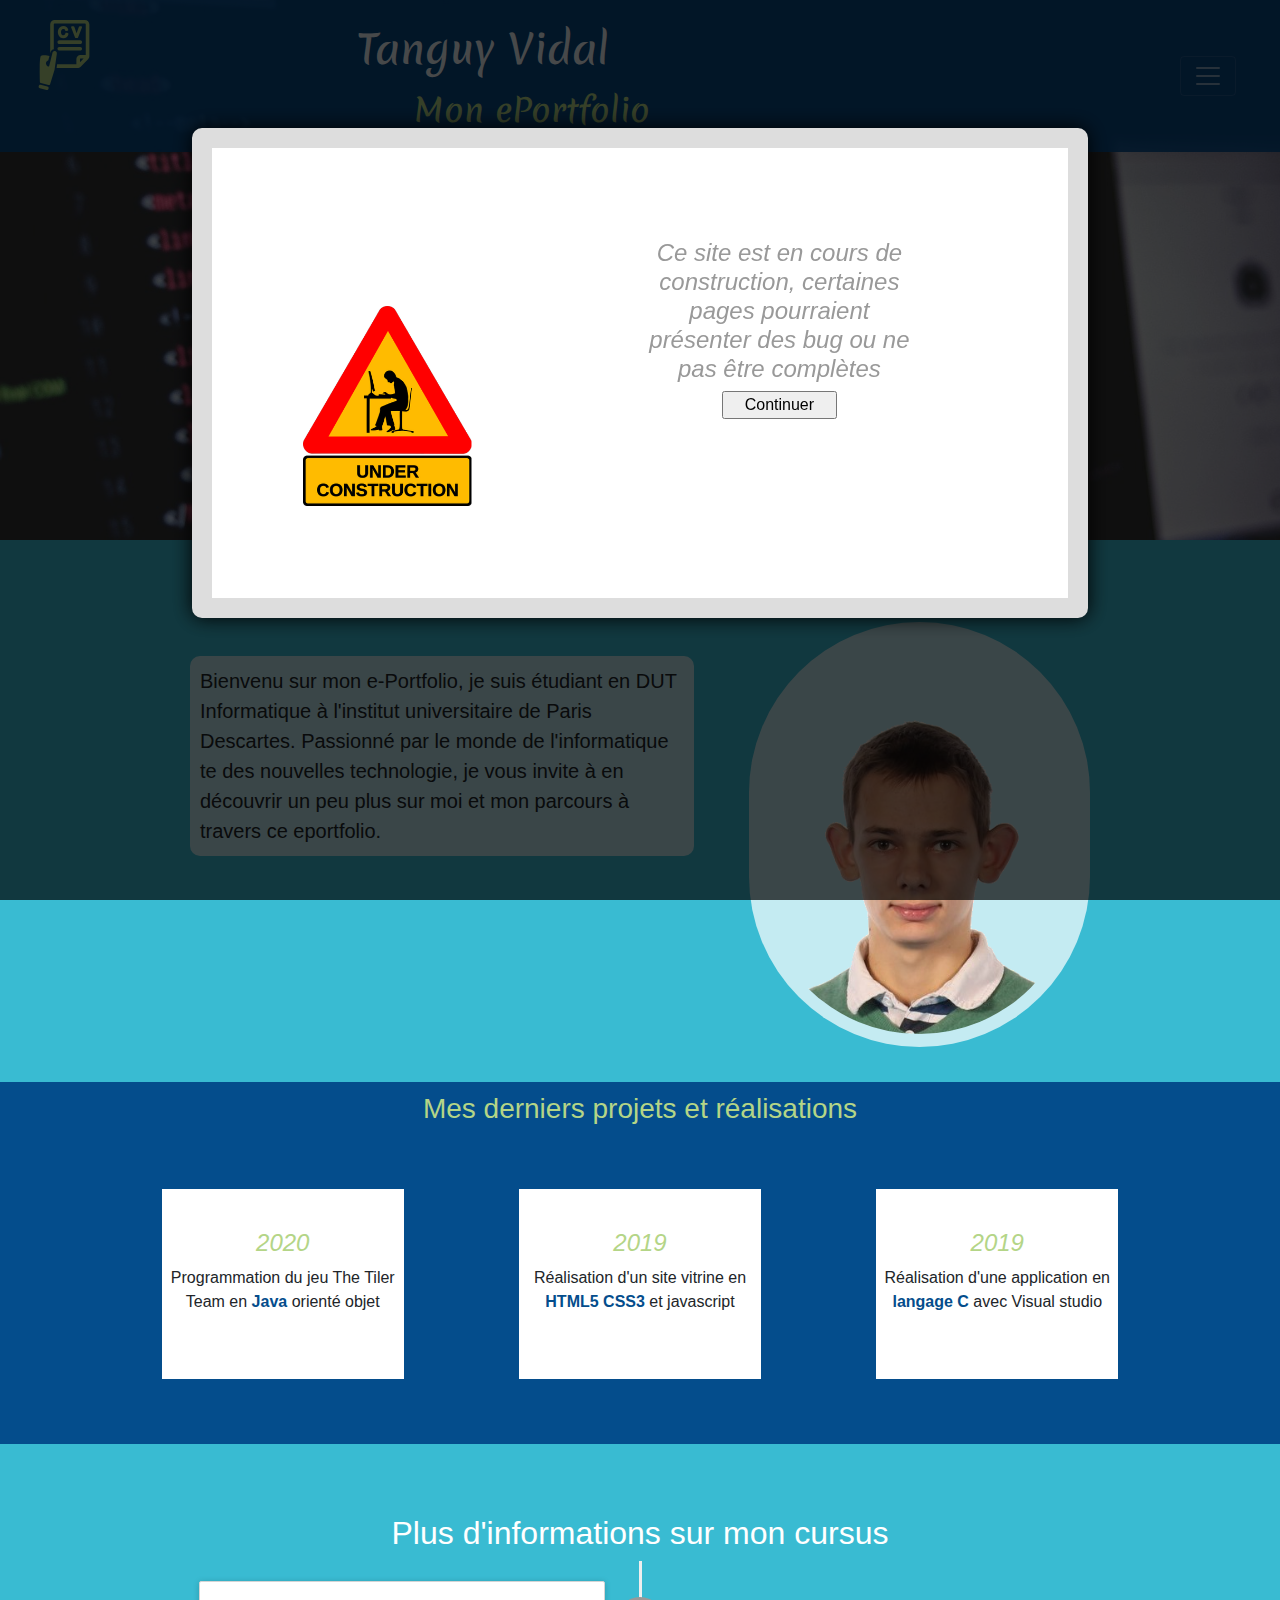
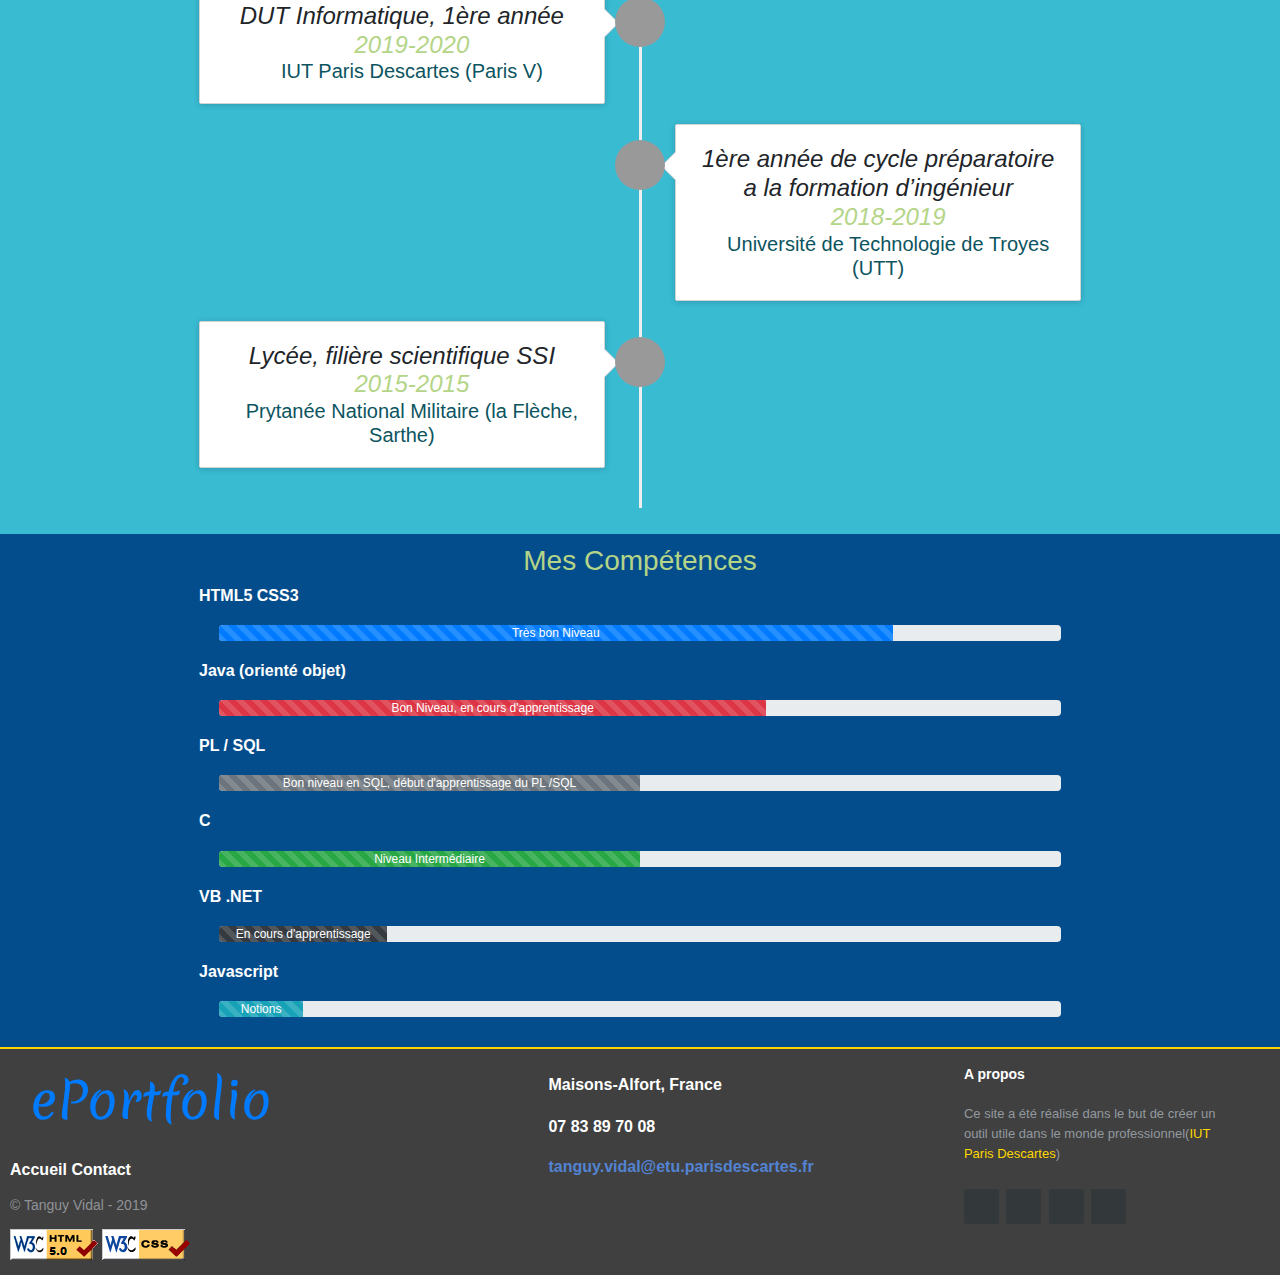
<file: index.html>
<!DOCTYPE HTML>
<html lang="fr">
	<head>
		<title> ePortfolio-accueil</title>
		<link rel="shortcut icon" type="image/x-icon" href="image/icone.png" />

		<meta http-equiv="Content-Type" content="text/html; charset=utf-8"/>
        <meta name="HandheldFriendly" content="true" />
        <meta name="viewport" content="width=device-width, height=device-height, user-scalable=no" />

        <!--  importe une police d'écriture google -->
        <link href="https://fonts.googleapis.com/css?family=Yeon+Sung&display=swap" rel="stylesheet"> 
		<meta name="description" content="Harry Potter à l'école des sorciers">
	    <meta name="author" lang="fr" content="Tanguy Vidal">
	    <meta name="keywords" content="harry potter sorcier sorciers magie rowling jk">

		<!-- Insertion des Feuilles de style -->
			<!-- bootstrap feuille de style -->
		<link rel="stylesheet" href="bt/css/bootstrap.min.css">
			<!-- css commun -->
		<link rel="stylesheet" media="screen" type="text/css" href="style/desktop.css"/> 
			<!-- tablettes -->
		<link rel="stylesheet" media="screen and (max-width: 1200px)" type="text/css" href="style/tablette.css"/> 
			<!-- smartphones -->
		<link rel="stylesheet" media="screen and (max-width: 500px)" type="text/css" href="style/mobile.css" /> 

		<!-- insertion de polices google(googlefont) -->
		<link href="https://fonts.googleapis.com/css?family=Merienda&display=swap" rel="stylesheet">
		<link href="https://fonts.googleapis.com/css?family=Lato" rel="stylesheet">

		<!-- lien vers une banque d'icones (fontawesome) -->
		<link rel="stylesheet" href="https://use.fontawesome.com/releases/v5.6.3/css/all.css" integrity="sha384-UHRtZLI+pbxtHCWp1t77Bi1L4ZtiqrqD80Kn4Z8NTSRyMA2Fd33n5dQ8lWUE00s/" crossorigin="anonymous">
	</head>

	<body>
		<!-- Importation des codes javascript du bootstrap -->
		<script src="https://code.jquery.com/jquery-3.4.1.slim.min.js" integrity="sha384-J6qa4849blE2+poT4WnyKhv5vZF5SrPo0iEjwBvKU7imGFAV0wwj1yYfoRSJoZ+n" crossorigin="anonymous"></script>
		<script src="https://cdn.jsdelivr.net/npm/popper.js@1.16.0/dist/umd/popper.min.js" integrity="sha384-Q6E9RHvbIyZFJoft+2mJbHaEWldlvI9IOYy5n3zV9zzTtmI3UksdQRVvoxMfooAo" crossorigin="anonymous"></script>
		<script src="https://stackpath.bootstrapcdn.com/bootstrap/4.4.1/js/bootstrap.min.js" integrity="sha384-wfSDF2E50Y2D1uUdj0O3uMBJnjuUD4Ih7YwaYd1iqfktj0Uod8GCExl3Og8ifwB6" crossorigin="anonymous"></script>
		<script>
			function masquer_div(id)
			{
				if (document.getElementById(id).style.display == 'none')
				{
					document.getElementById(id).style.display = 'block';
				}
				else
				{
					document.getElementById(id).style.display = 'none';
				}
			}
		</script>

			<div id="work_in_progress">
				<div class="popup_block">
					<div class="boite2">
						<img  alt="travaux en cours" src="./image/travaux.png" />

					</div>
					<div class="boite2">
						<h4>Ce site est en cours de construction, certaines pages pourraient présenter des bug ou ne pas être complètes</h4>
						<input type="button" value="Continuer" onclick="masquer_div('work_in_progress');" style="width: 40%; margin-left: 30%; margin-right: 30%"/>
					</div>

				</div>


			</div>


		<!-- Bannière avec l'image en haut de la page -->
		<div class="bloc_haut paralax" >
			<div id="d1"><div class="aphaut"><p>Etudiant</p></div><div class="apbas"><p>Informatique</p></div></div>
			<h2 class="apbas">IUT Paris Descartes</h2>
		</div>

		<!-- En tête de la page (Navigation) -->
		<header>
		<nav class="navbar navbar-dark bg-dark">
				<a class="navbar-brand" href="#">
					<!-- Logo de la page -->
					<svg version="1.1" id="Capa_1" xmlns="http://www.w3.org/2000/svg" x="0px" y="0px" width="967.663px"
						 height="967.663px" viewBox="0 0 967.663 967.663"
						 style="enable-background:new 0 0 967.663 967.663;" xml:space="preserve">
						<g>
							<path fill="#B4D587" d="M163.807,872.604l106.154,26.773c1.463,0.369,2.959,0.557,4.446,0.557c7.972,0,14.917-5.125,17.285-12.752l61.703-198.766
							l30.76-220.104l0.178-0.701c4.174-16.548-5.895-33.405-22.442-37.58c-6.621-1.67-13.29-1.055-19.178,1.339
							c-8.828,3.587-15.898,11.177-18.402,21.104l-6.598,27.065l-6.499,26.657l-8.387,34.404l-9.557,39.197l-0.1,0.41l-0.287-0.186
							l-0.171-0.109v0.789l-12.698,50.344c-1.185,4.699-4.639,8.496-9.206,10.119c-1.58,0.561-3.221,0.836-4.853,0.836
							c-3.083,0-6.133-0.984-8.673-2.879c-2.284-1.705-22.327-17.279-22.642-38.947c-0.121-8.338,2.703-20.631,16.843-31.836
							c0.251-0.199,0.51-0.391,0.774-0.572l14.908-10.279l16.545-60.775c-16.742-3.686-45.997-9.133-72.62-9.133
							c-26.109,0-43.625,5.334-49.322,15.016c-3.544,6.025-11.965,33.475-13.618,157.955c-0.993,74.758,0.812,154.271,1.976,195.016
							C150.359,863.621,155.983,870.631,163.807,872.604z"/>
							<path fill="#B4D587" d="M301.086,435.802c3.862-8.493,9.617-15.747,16.628-21.361c1.258-1.008,2.557-1.961,3.892-2.86
							c6.353-4.284,13.522-7.328,21.108-8.877v-12.262v-13.854V62.649c0-6.975,5.674-12.649,12.648-12.649h416.531
							c6.975,0,12.649,5.674,12.649,12.649v421.016h-73.707c-30.86,0-55.968,25.107-55.968,55.968v73.707H449.826h-16.352h-23.352
							h-21.653l-0.009,0.062l-1.778,12.424l-1.791,12.514l-3.578,25h6.043h283.067c16.581,0,32.79-6.752,44.472-18.523l101.471-102.264
							c11.723-11.814,18.178-27.486,18.178-44.127V62.649C834.543,28.104,806.438,0,771.894,0H355.363
							c-34.544,0-62.648,28.104-62.648,62.649V463.65l4.878-17.918C298.467,442.261,299.653,438.951,301.086,435.802z M704.87,583.936
							v-44.303c0-3.291,2.677-5.967,5.967-5.967h43.912L704.87,583.936z"/>
							<path fill="#B4D587" d="M150.032,945.131l93.17,21.943c11.792,2.777,23.603-4.531,26.38-16.322l1.404-5.969c1.858-7.891-0.804-15.787-6.301-20.98
							c-2.716-2.568-6.122-4.48-10.022-5.398l-93.17-21.941c-2.301-0.543-4.601-0.695-6.836-0.512
							c-9.22,0.762-17.308,7.342-19.544,16.832l-1.405,5.969C130.932,930.543,138.24,942.354,150.032,945.131z"/>
							<path fill="#B4D587" d="M456.672,130.21c4.967-3.545,11.254-5.268,19.223-5.268c6.461,0,11.486,1.417,15.358,4.331
							c3.923,2.953,7.112,8.22,9.482,15.653c1.983,6.223,8.431,9.87,14.775,8.371l17.906-4.219c3.336-0.786,6.203-2.907,7.93-5.867
							c1.728-2.96,2.164-6.499,1.207-9.79c-4.447-15.296-12.562-27.428-24.119-36.058c-11.539-8.615-25.726-12.983-42.166-12.983
							c-14.193,0-27.428,3.309-39.335,9.835c-12.278,6.728-21.853,16.665-28.458,29.535c-6.358,12.388-9.583,26.91-9.583,43.161
							c0,14.749,2.777,28.785,8.255,41.717c5.811,13.722,14.521,24.425,25.886,31.811c11.299,7.343,25.75,11.066,42.953,11.066
							c17.133,0,31.966-4.867,44.088-14.466c12.057-9.545,20.443-23.299,24.931-40.88c0.82-3.218,0.329-6.629-1.369-9.483
							c-1.698-2.854-4.462-4.914-7.682-5.728l-18.188-4.594c-3.286-0.829-6.771-0.29-9.65,1.498c-2.881,1.787-4.912,4.667-5.629,7.98
							c-1.884,8.714-5.288,15.17-10.119,19.188c-4.791,3.985-10.641,5.922-17.882,5.922c-6.124,0-11.656-1.533-16.913-4.688
							c-4.792-2.875-8.285-7.251-10.679-13.378c-2.821-7.22-4.252-15.987-4.252-26.06c0-7.661,1.229-15.197,3.658-22.4
							C448.335,138.386,451.726,133.739,456.672,130.21z"/>
							<path fill="#B4D587" d="M647.927,249.161h18.656c5.145,0,9.764-3.152,11.64-7.942l53.812-137.438c1.507-3.848,1.016-8.19-1.313-11.603
							s-6.193-5.455-10.325-5.455h-18.562c-5.225,0-9.896,3.248-11.717,8.144l-32.636,87.771l-31.348-87.625
							c-1.778-4.972-6.489-8.29-11.771-8.29h-19.688c-4.124,0-7.982,2.034-10.312,5.436s-2.833,7.735-1.343,11.58l53.25,137.438
							C638.136,245.989,642.766,249.161,647.927,249.161z"/>
							<path fill="#B4D587" d="M418.831,331.447h289.596c13.808,0,25-11.193,25-25c0-13.807-11.192-25-25-25H418.831c-13.808,0-25,11.193-25,25
							C393.831,320.254,405.023,331.447,418.831,331.447z"/>
							<path fill="#B4D587" d="M413.758,421.074c1.638,0.338,3.334,0.517,5.073,0.517h7.954h281.642c13.808,0,25-11.193,25-25c0-13.808-11.192-25-25-25
							H418.831c-8.172,0-15.427,3.921-19.988,9.984c-2.541,3.377-4.24,7.421-4.802,11.82c-0.135,1.047-0.21,2.112-0.21,3.196
							C393.831,408.659,402.383,418.73,413.758,421.074z"/>
						</g>
					</svg>
					<!-- ------------------------------------------- -->
					<div class="titre_page"	>
						<h1 >
							<i class="fa fa-code" aria-hidden="true" style="color : rgba(255,255,255,0.95)"></i>
							Tanguy Vidal
							<i class="fa fa-code" aria-hidden="true" style="color: rgba(255,255,255,0.95)"></i>
						</h1>
						<h2>Mon ePortfolio</h2>
					</div>
				</a>
				

				<!-- Bouton pour faire aparaître le menu -->
				<button class="navbar-toggler" type="button" data-toggle="collapse" data-target="#navbarSupportedContent" aria-controls="navbarSupportedContent" aria-expanded="false" aria-label="Toggle navigation">
					<span class="navbar-toggler-icon"></span>
				</button>
				
				<!-- Liens de navigation du menu déroulant -->
				<div class="collapse navbar-collapse" id="navbarSupportedContent">
	    			<ul class="navbar-nav mr-auto">
	     				 <li class="nav-item active">
	        				<a class="nav-link" href="#">Accueil<span class="sr-only">(current)</span></a>
	      				</li>
	      				<li class="nav-item">
	        				<a class="nav-link" href="page/competences.html">Compétences</a>
	      				</li>
	      				<li class="nav-item">
	        				<a class="nav-link" href="page/projet.html">Réalisations et projets</a>
	      				</li>
	      				<li class="nav-item">
	        				<a class="nav-link" href="page/contact.html">Contactez moi</a>
	      				</li>
	    			</ul>
				</div>
		</nav>	
		</header>
		
		<!-- Corps principal de la page -->
		<div class="corps">
			<article class="couleur" style="background-color: #39BBD2">
				<h2>Qui suis-je?</h2>
				<div class="boite2" style="padding: 10px;">
					<p style="font-size: 20px; text-align: left;">
						Bienvenu sur mon e-Portfolio, je suis étudiant en DUT Informatique à l'institut universitaire de Paris Descartes.
						Passionné par le monde de l'informatique te des nouvelles technologie, je vous invite à en découvrir un peu plus sur
						moi et mon parcours à travers ce eportfolio.<br />
					</p>
				</div>
				<div class="boite2" style="width: auto; border-radius: 200px; ">
					<img src="image/photo_indentité_VIDAL_Tanguy.png" alt="photo profil" style="border-radius: 200px"/>
				</div>

			</article>

			<article class="couleur">
				<a href="page/projet.html">
					<h3>Mes derniers projets et réalisations</h3>
				</a>
				<div class="boite">
					<a href="page/projets/isn.html">
						<div class="filtre" id="f3">
							<div class="texte">Programmation<br> Java</div>
						</div>
					</a>
					<h4>2020</h4>
					<p>Programmation du jeu The Tiler Team en <b>Java</b> orienté objet</p>
				</div>
				<div class="boite">
					<a href="http://mm01.thorelnicolas.fr/p19/vidaltan/projet/">
						<div class="filtre" id="f1">
							<div class="texte">réalisation d'un<br />site vitrine</div>
						</div>
					</a>
					<h4>2019</h4>
					<p>Réalisation d'un site vitrine en <b>HTML5 CSS3</b> et javascript</p>
				</div>
				<div class="boite">
					<a href="page/projets/iap.html">
						<div class="filtre" id="f2">
							<div class="texte">Projet en C++</div>
						</div>
					</a>
					<h4>2019</h4>
					<p>Réalisation d'une application en <b>langage C</b> avec Visual studio</p>
				</div>
			</article>


			<article class="couleur" style="background-color: #39BBD2">
				<i class="fas fa-laptop-code" style="color: white;"></i>
				<h2>Plus d'informations sur mon cursus</h2>
				<ul class="timeline content">
					<li>
						<div class="timeline-badge"></div>
						<div class="timeline-panel">
							<div class="timeline-heading">
								<h4 class="timeline-title">DUT Informatique, 1ère année</h4>
								<h4><i class="far fa-clock" style="font-size: 20px; color: #B4D587;"></i>2019-2020</h4>
								<h5><i class="fas fa-map-marked-alt" style="font-size: 20px; color: #B4D587;"></i>IUT Paris Descartes (Paris V)</h5>
							</div>
						</div>
					</li>
					<li class="timeline-inverted">
						<div class="timeline-badge"></div>
						<div class="timeline-panel">
							<div class="timeline-heading">
								<h4 class="timeline-title">1ère année de cycle préparatoire a la formation d’ingénieur</h4>
								<h4><i class="far fa-clock" style="font-size: 20px; color: #B4D587;"></i>2018-2019</h4>
								<h5><i class="fas fa-map-marked-alt" style="font-size: 20px; color: #B4D587;"></i>Université de Technologie de Troyes (UTT)</h5>
							</div>
						</div>
					</li>
					<li>
						<div class="timeline-badge"></div>
						<div class="timeline-panel">
							<div class="timeline-heading">
								<h4 class="timeline-title">Lycée, filière scientifique SSI</h4>
								<h4><i class="far fa-clock" style="font-size: 20px; color: #B4D587;"></i>2015-2015</h4>
								<h5><i class="fas fa-map-marked-alt" style="font-size: 20px; color: #B4D587;"></i>Prytanée National Militaire (la Flèche, Sarthe)</h5>
							</div>
						</div>
					</li>
				</ul>
			</article>

			<article class="couleur">
				<a href="page/competences.html">
					<h3>Mes Compétences</h3>
				</a>
				<div class="content">
					<h6>HTML5 CSS3</h6>
					<div class="progress">
						<div class="progress-bar progress-bar-striped" role="progressbar"  aria-valuenow="80" aria-valuemin="0" aria-valuemax="100" style="width:80%">
							Très bon Niveau
						</div>
					</div>
					<h6>Java (orienté objet)</h6>
					<div class="progress">
						<div class="progress-bar progress-bar-striped bg-danger" role="progressbar" aria-valuenow="65" aria-valuemin="0" aria-valuemax="100" style="width:65%">
							Bon Niveau, en cours d'apprentissage
						</div>
					</div>
					<h6>PL / SQL</h6>
					<div class="progress">
						<div class="progress-bar progress-bar-striped bg-secondary" role="progressbar" aria-valuenow="50" aria-valuemin="0" aria-valuemax="100" style="width:50%">
							Bon niveau en SQL, début d'apprentissage du PL /SQL
						</div>
					</div>
					<h6>C</h6>
					<div class="progress">
						<div class="progress-bar progress-bar-striped bg-success" role="progressbar"  aria-valuenow="50" aria-valuemin="0" aria-valuemax="100" style="width:50%">
							Niveau Intermédiaire
						</div>
					</div>
					<h6>VB .NET</h6>
					<div class="progress">
						<div class="progress-bar progress-bar-striped bg-dark" role="progressbar" aria-valuenow="20" aria-valuemin="0" aria-valuemax="100" style="width:20%">
							En cours d'apprentissage
						</div>
					</div>
					<h6>Javascript</h6>
					<div class="progress">
						<div class="progress-bar progress-bar-striped bg-info" role="progressbar" style="width: 10%" aria-valuenow="10" aria-valuemin="0" aria-valuemax="100">
							Notions
						</div>
					</div>

				</div>
			</article>
		</div>

		<!-- Pied de Page (divisé en trois colonnes) -->
		<footer >

			<div class="footer-gauche">

				<h4>
					<span><a href="index.html" style="text-decoration:none;">ePortfolio</a></span>
				</h4>

				<p class="footer-lien">
					<a href="index.html">Accueil</a>			
					<a href="page/contact.html">Contact</a>
				</p>
				<address><!-- balise pour indiquer le propriétaire du site -->
					<p class="footer-copyright">&copy; Tanguy Vidal - 2019</p>
				</address>
				<img src="image/html5.png" alt="w3cvalidator">
				<img src="image/vcss.png" alt="w3cvalidator">
				
			</div>


			<div class="footer-centre">

				<div>
					<i class="fa fa-map-marker"></i>
					<p>Maisons-Alfort, France</p>
				</div>

				<div>
					<i class="fa fa-phone"></i>
					<p>07 83 89 70 08</p>
				</div>

				<div>
					<i class="fa fa-envelope"></i>
					<p><a href="mailto:tanguy.vidal@etu.parisdescartes.fr">tanguy.vidal@etu.parisdescartes.fr</a></p>
				</div>

			</div>

			<div class="footer-droite">
				
				<p class="footer-about">
					<span>A propos</span>
					Ce site a été réalisé dans le but de créer un outil utile dans le monde professionnel(<a href="https://www.iut.parisdescartes.fr/" style="text-decoration:none;color:gold;" target="_blank">IUT Paris Descartes</a>)
				</p>

				<div class="footer-icons">

					<a href="https://www.facebook.com/tanguy.vidal.3" target="_blank" class="facebook"><i class="fab fa-facebook-f"></i></a>
					<a href="https://www.twitter.com" target="_blank" class="twitter"><i class="fab fa-twitter"></i></a>
					<a href="https://www.instagram.com" target="_blank" class="instagram"><i class="fab fa-instagram"></i></a>
					<a href="https://www.linkedin.com" target="_blank" class="linkedin"><i class="fab fa-linkedin"></i></a>

				</div>

			</div>

		</footer>
	</body>

</html>
</file>
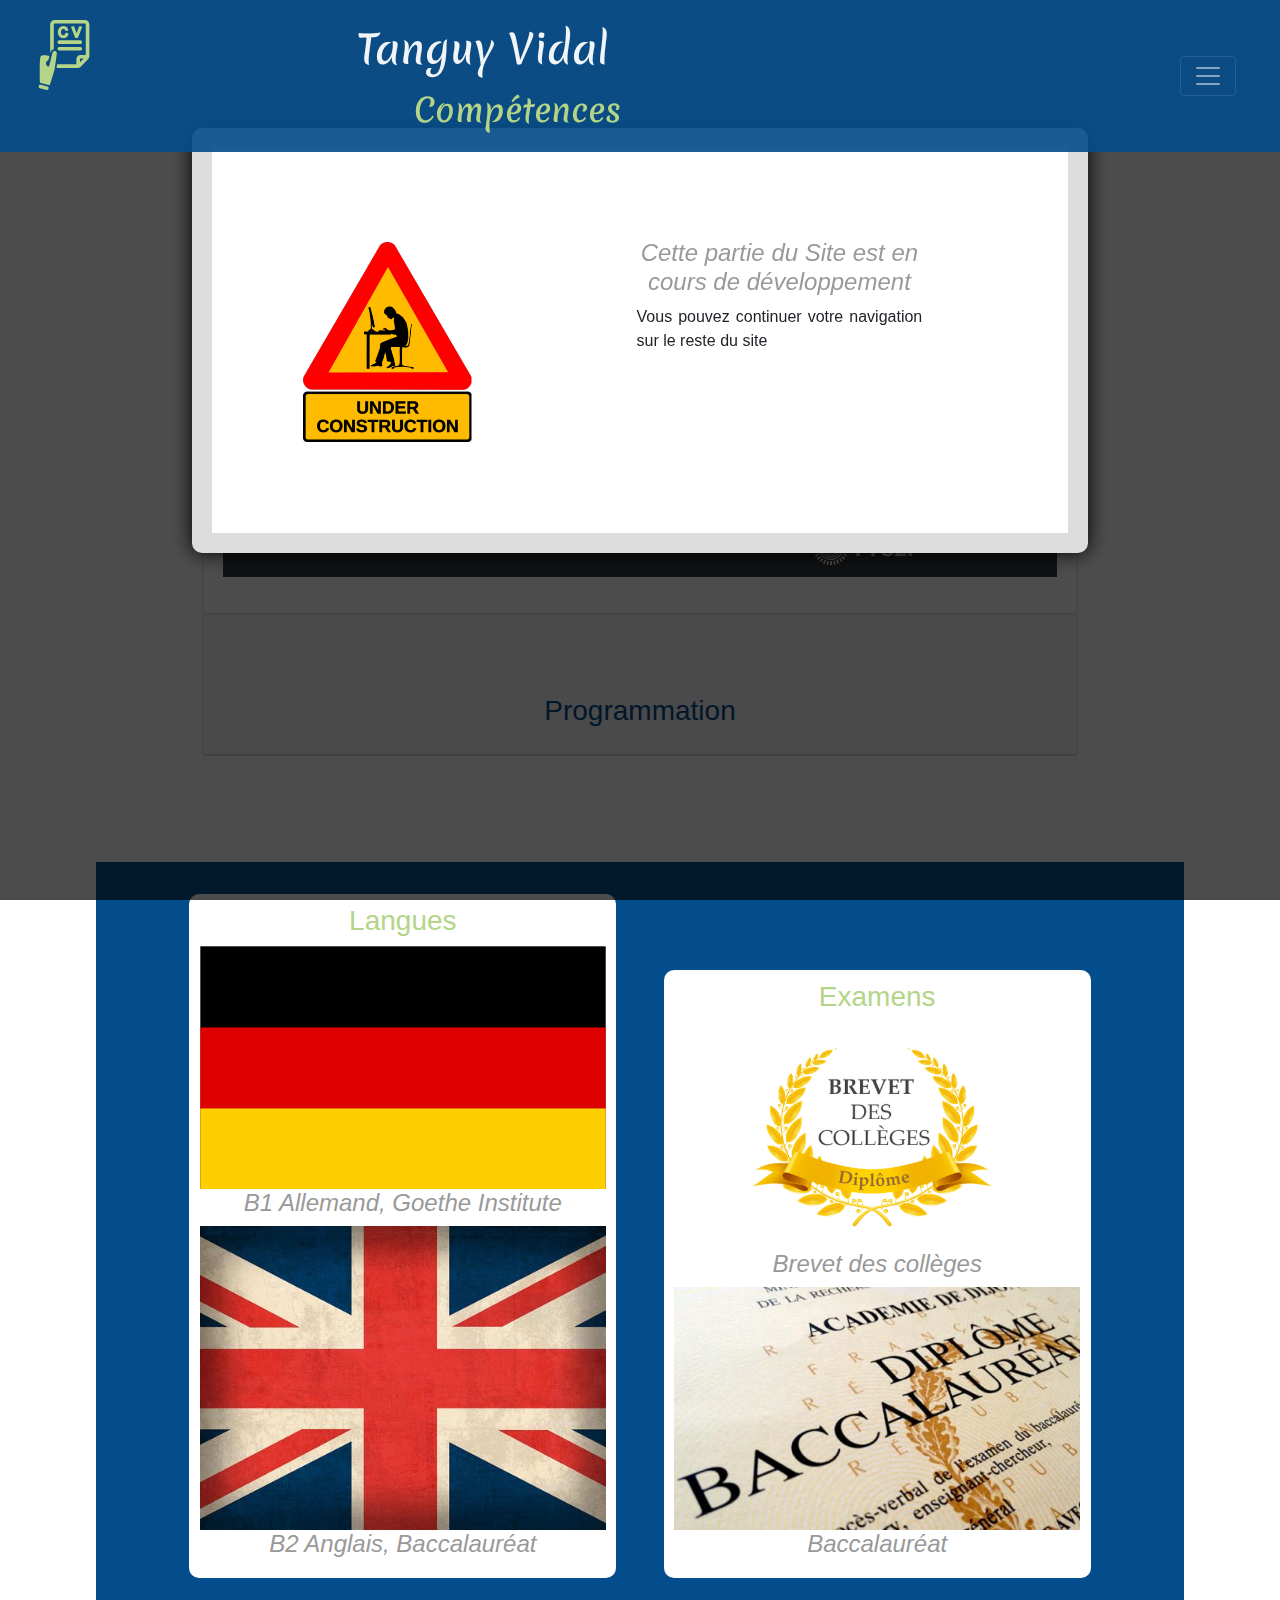
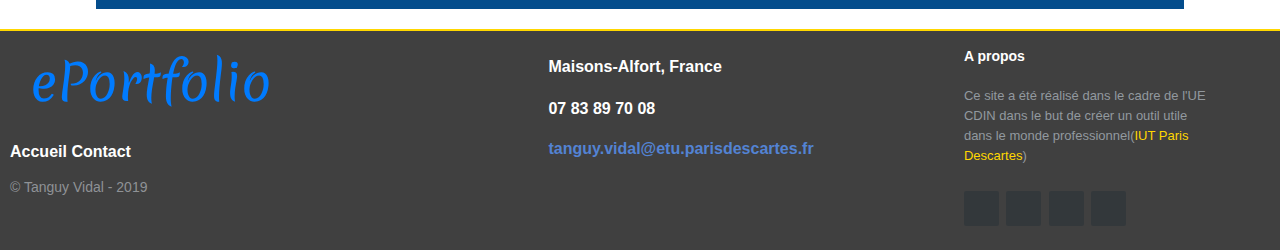
<file: page/competences.html>
<!DOCTYPE HTML>
<html lang="fr">
	<head>
		<title> ePortfolio-A propos de moi</title>
		<meta http-equiv="Content-Type" content="text/html; charset=utf-8"/>
        
        <meta name="HandheldFriendly" content="true" />
        <meta name="viewport" content="width=device-width, height=device-height, user-scalable=no" />
        <!-- end mobile specific info -->
        <link href="https://fonts.googleapis.com/css?family=Yeon+Sung&display=swap" rel="stylesheet"> <!--  importe une police d'écriture google -->
		<link rel="stylesheet" href="../bt/css/bootstrap.min.css"><!-- bootstrap feuille de style -->
		<link rel="stylesheet" media="screen" type="text/css" href="../style/desktop.css"/> 
		<link rel="stylesheet" media="screen and (max-width: 1200px)" type="text/css" href="../style/tablette.css"/> 
		<link rel="stylesheet" media="screen and (max-width: 500px)" type="text/css" href="../style/mobile.css" /> 
		<link href="https://fonts.googleapis.com/css?family=Merienda&display=swap" rel="stylesheet"> <!-- insertion d'une police google -->
		<link href="https://fonts.googleapis.com/css?family=Lato" rel="stylesheet">
		<!--lien vers une bank=que d'icones-->	<link rel="stylesheet" href="https://use.fontawesome.com/releases/v5.6.3/css/all.css" integrity="sha384-UHRtZLI+pbxtHCWp1t77Bi1L4ZtiqrqD80Kn4Z8NTSRyMA2Fd33n5dQ8lWUE00s/" crossorigin="anonymous">

	</head>

	<body>

		<script src="https://code.jquery.com/jquery-3.4.1.slim.min.js" integrity="sha384-J6qa4849blE2+poT4WnyKhv5vZF5SrPo0iEjwBvKU7imGFAV0wwj1yYfoRSJoZ+n" crossorigin="anonymous"></script>
		<script src="https://cdn.jsdelivr.net/npm/popper.js@1.16.0/dist/umd/popper.min.js" integrity="sha384-Q6E9RHvbIyZFJoft+2mJbHaEWldlvI9IOYy5n3zV9zzTtmI3UksdQRVvoxMfooAo" crossorigin="anonymous"></script>
		<script src="https://stackpath.bootstrapcdn.com/bootstrap/4.4.1/js/bootstrap.min.js" integrity="sha384-wfSDF2E50Y2D1uUdj0O3uMBJnjuUD4Ih7YwaYd1iqfktj0Uod8GCExl3Og8ifwB6" crossorigin="anonymous"></script>

		<div>
			<div id="work_in_progress">
				<div class="popup_block">
					<div class="boite2">
						<img  alt="travaux en cours" src="../image/travaux.png" />
					</div>
					<div class="boite2">
						<h4>Cette partie du Site est en cours de développement</h4>
						<p>Vous pouvez continuer votre navigation sur le reste du site</p>
					</div>
				</div>
			</div>
		</div>

		<header>
		<nav class="navbar sticky-top navbar-dark bg-dark">
				<a class="navbar-brand" href="../index.html">
					<svg version="1.1" id="Capa_1" xmlns="http://www.w3.org/2000/svg" xmlns:xlink="http://www.w3.org/1999/xlink" x="0px" y="0px" width="967.663px" height="967.663px" viewBox="0 0 967.663 967.663" style="enable-background:new 0 0 967.663 967.663;" xml:space="preserve">
						<g>
							<path fill="#B4D587" d="M163.807,872.604l106.154,26.773c1.463,0.369,2.959,0.557,4.446,0.557c7.972,0,14.917-5.125,17.285-12.752l61.703-198.766
							l30.76-220.104l0.178-0.701c4.174-16.548-5.895-33.405-22.442-37.58c-6.621-1.67-13.29-1.055-19.178,1.339
							c-8.828,3.587-15.898,11.177-18.402,21.104l-6.598,27.065l-6.499,26.657l-8.387,34.404l-9.557,39.197l-0.1,0.41l-0.287-0.186
							l-0.171-0.109v0.789l-12.698,50.344c-1.185,4.699-4.639,8.496-9.206,10.119c-1.58,0.561-3.221,0.836-4.853,0.836
							c-3.083,0-6.133-0.984-8.673-2.879c-2.284-1.705-22.327-17.279-22.642-38.947c-0.121-8.338,2.703-20.631,16.843-31.836
							c0.251-0.199,0.51-0.391,0.774-0.572l14.908-10.279l16.545-60.775c-16.742-3.686-45.997-9.133-72.62-9.133
							c-26.109,0-43.625,5.334-49.322,15.016c-3.544,6.025-11.965,33.475-13.618,157.955c-0.993,74.758,0.812,154.271,1.976,195.016
							C150.359,863.621,155.983,870.631,163.807,872.604z"/>
							<path fill="#B4D587" d="M301.086,435.802c3.862-8.493,9.617-15.747,16.628-21.361c1.258-1.008,2.557-1.961,3.892-2.86
							c6.353-4.284,13.522-7.328,21.108-8.877v-12.262v-13.854V62.649c0-6.975,5.674-12.649,12.648-12.649h416.531
							c6.975,0,12.649,5.674,12.649,12.649v421.016h-73.707c-30.86,0-55.968,25.107-55.968,55.968v73.707H449.826h-16.352h-23.352
							h-21.653l-0.009,0.062l-1.778,12.424l-1.791,12.514l-3.578,25h6.043h283.067c16.581,0,32.79-6.752,44.472-18.523l101.471-102.264
							c11.723-11.814,18.178-27.486,18.178-44.127V62.649C834.543,28.104,806.438,0,771.894,0H355.363
							c-34.544,0-62.648,28.104-62.648,62.649V463.65l4.878-17.918C298.467,442.261,299.653,438.951,301.086,435.802z M704.87,583.936
							v-44.303c0-3.291,2.677-5.967,5.967-5.967h43.912L704.87,583.936z"/>
							<path fill="#B4D587" d="M150.032,945.131l93.17,21.943c11.792,2.777,23.603-4.531,26.38-16.322l1.404-5.969c1.858-7.891-0.804-15.787-6.301-20.98
							c-2.716-2.568-6.122-4.48-10.022-5.398l-93.17-21.941c-2.301-0.543-4.601-0.695-6.836-0.512
							c-9.22,0.762-17.308,7.342-19.544,16.832l-1.405,5.969C130.932,930.543,138.24,942.354,150.032,945.131z"/>
							<path fill="#B4D587" d="M456.672,130.21c4.967-3.545,11.254-5.268,19.223-5.268c6.461,0,11.486,1.417,15.358,4.331
							c3.923,2.953,7.112,8.22,9.482,15.653c1.983,6.223,8.431,9.87,14.775,8.371l17.906-4.219c3.336-0.786,6.203-2.907,7.93-5.867
							c1.728-2.96,2.164-6.499,1.207-9.79c-4.447-15.296-12.562-27.428-24.119-36.058c-11.539-8.615-25.726-12.983-42.166-12.983
							c-14.193,0-27.428,3.309-39.335,9.835c-12.278,6.728-21.853,16.665-28.458,29.535c-6.358,12.388-9.583,26.91-9.583,43.161
							c0,14.749,2.777,28.785,8.255,41.717c5.811,13.722,14.521,24.425,25.886,31.811c11.299,7.343,25.75,11.066,42.953,11.066
							c17.133,0,31.966-4.867,44.088-14.466c12.057-9.545,20.443-23.299,24.931-40.88c0.82-3.218,0.329-6.629-1.369-9.483
							c-1.698-2.854-4.462-4.914-7.682-5.728l-18.188-4.594c-3.286-0.829-6.771-0.29-9.65,1.498c-2.881,1.787-4.912,4.667-5.629,7.98
							c-1.884,8.714-5.288,15.17-10.119,19.188c-4.791,3.985-10.641,5.922-17.882,5.922c-6.124,0-11.656-1.533-16.913-4.688
							c-4.792-2.875-8.285-7.251-10.679-13.378c-2.821-7.22-4.252-15.987-4.252-26.06c0-7.661,1.229-15.197,3.658-22.4
							C448.335,138.386,451.726,133.739,456.672,130.21z"/>
							<path fill="#B4D587" d="M647.927,249.161h18.656c5.145,0,9.764-3.152,11.64-7.942l53.812-137.438c1.507-3.848,1.016-8.19-1.313-11.603
							s-6.193-5.455-10.325-5.455h-18.562c-5.225,0-9.896,3.248-11.717,8.144l-32.636,87.771l-31.348-87.625
							c-1.778-4.972-6.489-8.29-11.771-8.29h-19.688c-4.124,0-7.982,2.034-10.312,5.436s-2.833,7.735-1.343,11.58l53.25,137.438
							C638.136,245.989,642.766,249.161,647.927,249.161z"/>
							<path fill="#B4D587" d="M418.831,331.447h289.596c13.808,0,25-11.193,25-25c0-13.807-11.192-25-25-25H418.831c-13.808,0-25,11.193-25,25
							C393.831,320.254,405.023,331.447,418.831,331.447z"/>
							<path fill="#B4D587" d="M413.758,421.074c1.638,0.338,3.334,0.517,5.073,0.517h7.954h281.642c13.808,0,25-11.193,25-25c0-13.808-11.192-25-25-25
							H418.831c-8.172,0-15.427,3.921-19.988,9.984c-2.541,3.377-4.24,7.421-4.802,11.82c-0.135,1.047-0.21,2.112-0.21,3.196
							C393.831,408.659,402.383,418.73,413.758,421.074z"/>
						</g>

					</svg>
					<div class="titre_page"	>
						<h1 >
							<i class="fa fa-code" aria-hidden="true" style="display: inline"></i>
							Tanguy Vidal
							<i class="fa fa-code" aria-hidden="true" style="display: inline"></i>
						</h1>
						<h2>Compétences</h2>
					</div>
				</a>
				<button class="navbar-toggler" type="button" data-toggle="collapse" data-target="#navbarSupportedContent" aria-controls="navbarSupportedContent" aria-expanded="false" aria-label="Toggle navigation">
				<span class="navbar-toggler-icon"></span>
				</button>

			<div class="collapse navbar-collapse" id="navbarSupportedContent">
				<ul class="navbar-nav mr-auto">
					<li class="nav-item">
						<a class="nav-link" href="../index.html">Accueil<span class="sr-only">(current)</span></a>
					</li>
					<li class="nav-item active">
						<a class="nav-link" href="competences.html">Compétences</a>
					</li>
					<li class="nav-item">
						<a class="nav-link" href="projet.html">Réalisations et projets</a>
					</li>
					<li class="nav-item">
						<a class="nav-link" href="contact.html">Contactez moi</a>
					</li>
				</ul>
			</div>
		</nav>
            
				
			
			
		</header>
		<div class="corps">
			<article class="nanim"> <!-- bloc non-animé -->
				
				<h1>Découvrez mes compétences dans de nombreux domaines</h1>

				<div id="accordion">
				  <div class="card">
				    <div class="card-header" id="headingOne">
				      <div class="mb-0">
				        <button class="btn btn-link" data-toggle="collapse" data-target="#collapseOne" aria-expanded="true" aria-controls="collapseOne">
				        	<i class="fa fa-desktop" aria-hidden="true"></i>
				        	<h3> Bureautique</h3>
				        </button>
				      </div>
				    </div>

				    <div id="collapseOne" class="collapse show" aria-labelledby="headingOne" data-parent="#accordion">
				      <div class="card-body">
				        <table class="table table-hover table-dark">
							<thead class="table-success">
							    <tr >
							      <th scope="col" >Compétence</th>
							      <th scope="col">Niveau de Maitrise</th>
							      <th scope="col">Exemple de réalisation (liens)</th>
							    </tr>
							</thead>
							<tbody>
							    <tr>
							      <th scope="row">Word</th>
							      <td>Maîtrise avancée</td>
							      <td class="doc">
							      		<a href="../document/exword2.pdf" target="blank_">
							      			<i class="far fa-file-word"></i>
							      		</a>
							      </td>
							    </tr>
							    <tr>
							      <th scope="row">Powerpoint</th>
							      <td>Maitrise avancée</td>
							      <td class="doc">
							      		<a href="../document/expoxerpoint.pdf" target="blank_">
							      			<i class="fas fa-file-powerpoint"></i>
							      		</a>
							      </td>
							    </tr>
							    <tr>
							      <th scope="row">Prezi</th>
							      <td >Bonne maitrise</td>
							      <td class="doc">
							      		<a href=" https://prezi.com/view/RltNJVFzKREJ8vHOJJrc/" target="blank_">
							      			<img src="../image/prezi-business-logo.svg" alt="logo prezi">
							      		</a>
							      </td>
							    </tr>
							</tbody>
						</table>
				      </div>
				    </div>
				  </div>
				  
				  <div class="card">
				    <div class="card-header" id="headingThree">
				      <div class="mb-0">
				        <button class="btn btn-link" data-toggle="collapse" data-target="#collapseThree" aria-expanded="true" aria-controls="collapseOne">
				        	<i class="fas fa-laptop-code"></i>
				        	<h3>Programmation</h3>
				        </button>
				      </div>
				    </div>
				    <div id="collapseThree" class="collapse" aria-labelledby="headingThree" data-parent="#accordion">
				      <div class="card-body">
				        <table class="table table-hover table-dark">
							<thead class="table-success">
							    <tr >
							      <th scope="col" >Compétence</th>
							      <th scope="col">Niveau de Maitrise</th>
							      <th scope="col">Exemple de réalisation (liens)</th>
							    </tr>
							</thead>
							<tbody>
							    <tr>
							      <th scope="row">C et C++</th>
							      <td>Niveau Intermédiaire</td>
							      <td class="doc">
							      		<a href="projets/iap.html" target="blank_">
							      			<i class="fab fa-cuttlefish"></i>
							      		</a>
							      </td>
							    </tr>
							    <tr>
							      <th scope="row">HTML CSS</th>
							      <td>Maitrise avancée</td>
							      <td class="doc">
							      		<a href="projets/mm01.html" target="blank_">
							      			<i class="fab fa-html5"></i>
							      		</a>
							      </td>
							    </tr>
							    <tr>
							      <th scope="row">Python</th>
							      <td >Débutant</td>
							      <td class="doc">
							      		<i class="fab fa-python"></i>
							      </td>
							    </tr>
							    <tr>
							      <th scope="row">SQL</th>
							      <td >Débutant</td>
							      <td class="doc">
							      		<i class="fas fa-database"></i>
							      </td>
							    </tr>
							    <tr>
							      <th scope="row">Javascript</th>
							      <td >Débutant</td>
							      <td class="doc">
							      		<i class="fab fa-js"></i>
							      </td>
							    </tr>
							    <tr>
							      <th scope="row">Arduino (similaire au C++)</th>
							      <td >Niveau Intermédiaire</td>
							      <td class="doc">
							      		<a href="https://create.arduino.cc/projecthub/TanguyISN/station-meteo-connectee-8d2e40?ref=user&ref_id=530593&offset=0" target="blank_">
							      			<img src="../image/arduino-white.svg" alt="logo prezi" width="75">
							      		</a>
							      </td>
							    </tr>
							</tbody>
						</table>
				      </div>
				    </div>
				  </div>
				</div>
			</article>
			<article>
				<h1>Mes diplômes académiques</h1>
			</article>
			<article id="qdp" class="couleur"><!-- 85% du corps -->
				<div class="boite2" style="background-color: white">
					<h3> Langues</h3>
					<img src="../image/alld.png" alt="drapeau allemand">
					<h4>B1 Allemand, Goethe Institute</h4>	
					<img src="../image/eng.jpg" alt="drapeau anglais">
					<h4>B2 Anglais, Baccalauréat</h4>
				</div>
				<div class="boite2" style="background-color: white"> 
					<h3> Examens</h3>
					<img src="../image/Brevet.png" alt="drapeau allemand">
					<h4>Brevet des collèges</h4>	
					<img src="../image/bac.jpg" alt="drapeau anglais">
					<h4>Baccalauréat</h4>
				</div>
			</article>
			
		</div>


		<footer ><!--Pied de Page-->
			<div class="footer-gauche">
				<h4>
					<span><a href="../index.html" style="text-decoration:none;">ePortfolio</a></span>
				</h4>

				<p class="footer-lien">
					<a href="../index.html">Accueil</a>						
					<a href="contact.html">Contact</a>
				</p>
				<address><!-- balise pour indiquer le prproétaire du site -->
					<p class="footer-copyright">&copy; Tanguy Vidal - 2019</p>
				</address>	
			</div>
			<div class="footer-centre">
				<div>
					<i class="fa fa-map-marker"></i>
					<p>Maisons-Alfort, France</p>
				</div>
				<div>
					<i class="fa fa-phone"></i>
					<p>07 83 89 70 08</p>
				</div>
				<div>
					<i class="fa fa-envelope"></i>
					<p><a href="tanguy.vidal@etu.parisdescartes.fr">tanguy.vidal@etu.parisdescartes.fr</a></p>
				</div>
			</div>
			<div class="footer-droite">
				<p class="footer-about">
					<span>A propos</span>
					Ce site a été réalisé dans le cadre de l'UE CDIN dans le but de créer un outil utile dans le monde professionnel(<a href="https://www.iut.parisdescartes.fr/" style="text-decoration:none;color:gold;" target="_blank">IUT Paris Descartes</a>)
				</p>
				<div class="footer-icons">
					<a href="https://www.facebook.com/tanguy.vidal.3" target="_blank" class="facebook"><i class="fab fa-facebook-f"></i></a>
					<a href="https://www.twitter.com" target="_blank" class="twitter"><i class="fab fa-twitter"></i></a>
					<a href="https://www.instagram.com" target="_blank" class="instagram"><i class="fab fa-instagram"></i></a>
					<a href="https://www.linkedin.com" target="_blank" class="linkedin"><i class="fab fa-linkedin"></i></a>
				</div>
			</div>
		</footer>
	</body>

</html>
</file>
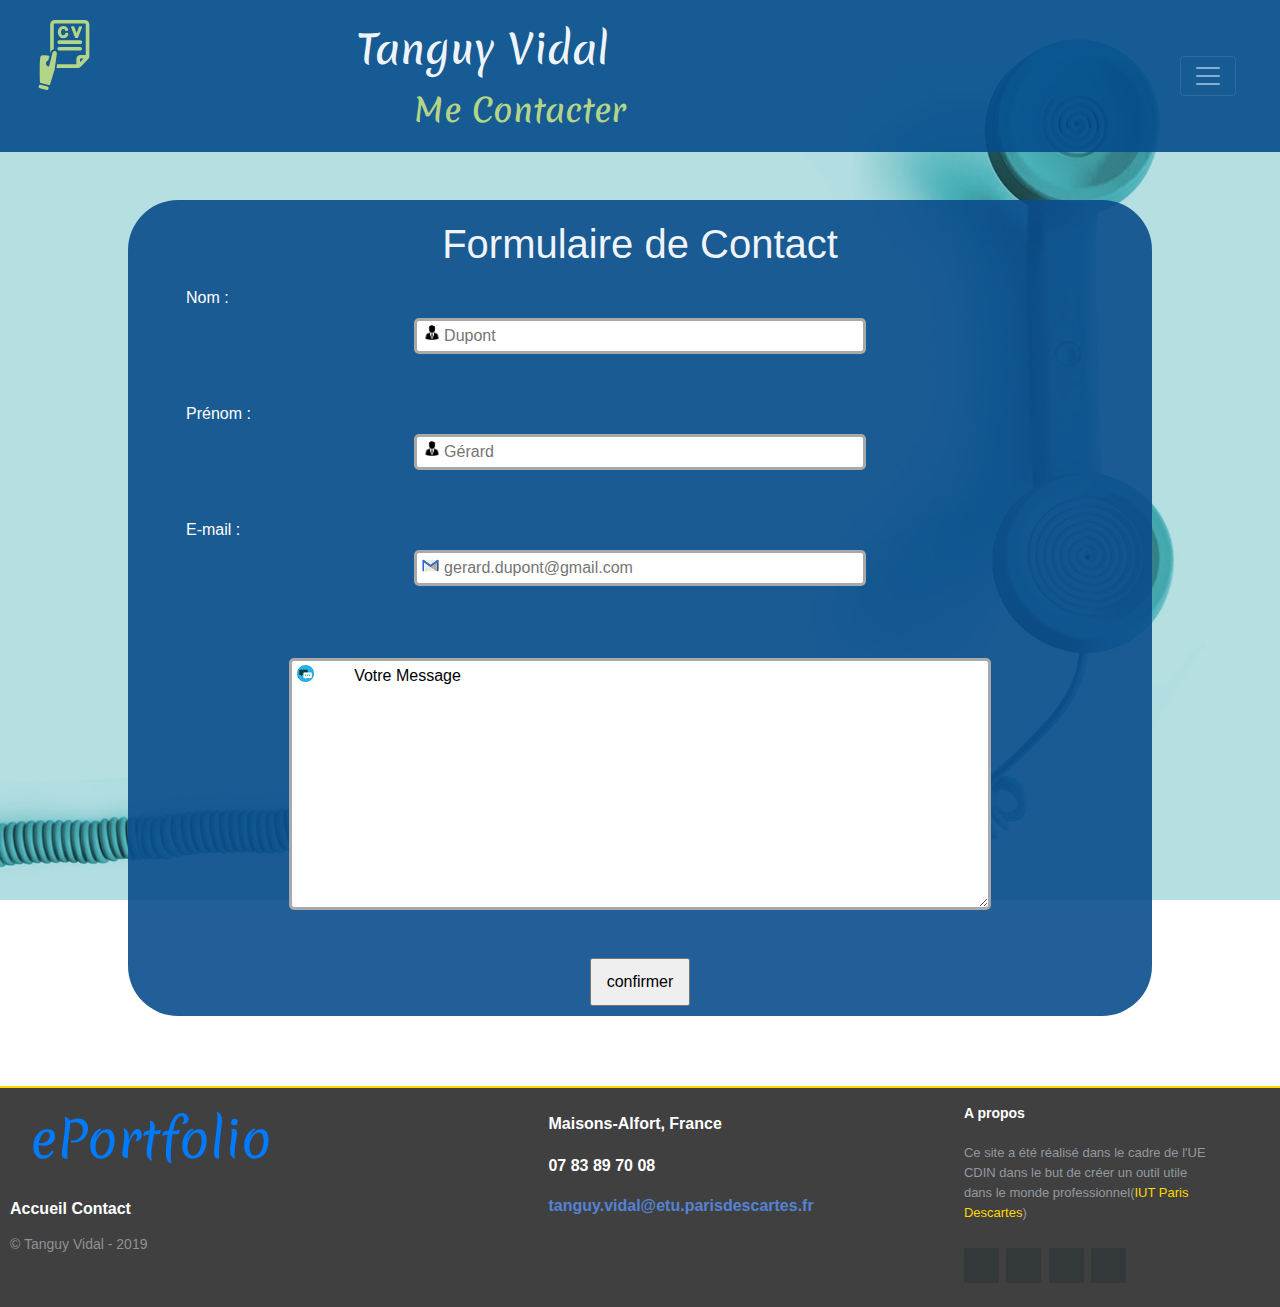
<file: page/contact.html>
<!DOCTYPE HTML>
<html lang="fr">
	<head>
		<title> ePortfolio-A propos de moi</title>
		<meta http-equiv="Content-Type" content="text/html; charset=utf-8"/>
        
        <meta name="HandheldFriendly" content="true" />
        <meta name="viewport" content="width=device-width, height=device-height, user-scalable=no" />
        <!-- end mobile specific info -->
        <link href="https://fonts.googleapis.com/css?family=Yeon+Sung&display=swap" rel="stylesheet"> <!--  importe une police d'écriture google -->
		<link rel="stylesheet" href="../bt/css/bootstrap.min.css"><!-- bootstrap feuille de style -->
		<link rel="stylesheet" media="screen" type="text/css" href="../style/desktop.css"/> 
		<link rel="stylesheet" media="screen and (max-width: 1200px)" type="text/css" href="../style/tablette.css"/> 
		<link rel="stylesheet" media="screen and (max-width: 500px)" type="text/css" href="../style/mobile.css" />  
		<link href="https://fonts.googleapis.com/css?family=Merienda&display=swap" rel="stylesheet"> <!-- insertion d'une police google -->
		<link href="https://fonts.googleapis.com/css?family=Lato" rel="stylesheet">
		<!--lien vers une bank=que d'icones-->	<link rel="stylesheet" href="https://use.fontawesome.com/releases/v5.6.3/css/all.css" integrity="sha384-UHRtZLI+pbxtHCWp1t77Bi1L4ZtiqrqD80Kn4Z8NTSRyMA2Fd33n5dQ8lWUE00s/" crossorigin="anonymous">

	</head>

	<body class="body_contact paralax">
		<script src="https://code.jquery.com/jquery-3.4.1.slim.min.js" integrity="sha384-J6qa4849blE2+poT4WnyKhv5vZF5SrPo0iEjwBvKU7imGFAV0wwj1yYfoRSJoZ+n" crossorigin="anonymous"></script>
		<script src="https://cdn.jsdelivr.net/npm/popper.js@1.16.0/dist/umd/popper.min.js" integrity="sha384-Q6E9RHvbIyZFJoft+2mJbHaEWldlvI9IOYy5n3zV9zzTtmI3UksdQRVvoxMfooAo" crossorigin="anonymous"></script>
		<script src="https://stackpath.bootstrapcdn.com/bootstrap/4.4.1/js/bootstrap.min.js" integrity="sha384-wfSDF2E50Y2D1uUdj0O3uMBJnjuUD4Ih7YwaYd1iqfktj0Uod8GCExl3Og8ifwB6" crossorigin="anonymous"></script>
		
		<header>
		<nav class="navbar sticky-top navbar-dark bg-dark">
				<a class="navbar-brand" href="../index.html">
					<svg version="1.1" id="Capa_1" xmlns="http://www.w3.org/2000/svg" xmlns:xlink="http://www.w3.org/1999/xlink" x="0px" y="0px" width="967.663px" height="967.663px" viewBox="0 0 967.663 967.663" style="enable-background:new 0 0 967.663 967.663;" xml:space="preserve">
						<g>
							<path fill="#B4D587" d="M163.807,872.604l106.154,26.773c1.463,0.369,2.959,0.557,4.446,0.557c7.972,0,14.917-5.125,17.285-12.752l61.703-198.766
							l30.76-220.104l0.178-0.701c4.174-16.548-5.895-33.405-22.442-37.58c-6.621-1.67-13.29-1.055-19.178,1.339
							c-8.828,3.587-15.898,11.177-18.402,21.104l-6.598,27.065l-6.499,26.657l-8.387,34.404l-9.557,39.197l-0.1,0.41l-0.287-0.186
							l-0.171-0.109v0.789l-12.698,50.344c-1.185,4.699-4.639,8.496-9.206,10.119c-1.58,0.561-3.221,0.836-4.853,0.836
							c-3.083,0-6.133-0.984-8.673-2.879c-2.284-1.705-22.327-17.279-22.642-38.947c-0.121-8.338,2.703-20.631,16.843-31.836
							c0.251-0.199,0.51-0.391,0.774-0.572l14.908-10.279l16.545-60.775c-16.742-3.686-45.997-9.133-72.62-9.133
							c-26.109,0-43.625,5.334-49.322,15.016c-3.544,6.025-11.965,33.475-13.618,157.955c-0.993,74.758,0.812,154.271,1.976,195.016
							C150.359,863.621,155.983,870.631,163.807,872.604z"/>
							<path fill="#B4D587" d="M301.086,435.802c3.862-8.493,9.617-15.747,16.628-21.361c1.258-1.008,2.557-1.961,3.892-2.86
							c6.353-4.284,13.522-7.328,21.108-8.877v-12.262v-13.854V62.649c0-6.975,5.674-12.649,12.648-12.649h416.531
							c6.975,0,12.649,5.674,12.649,12.649v421.016h-73.707c-30.86,0-55.968,25.107-55.968,55.968v73.707H449.826h-16.352h-23.352
							h-21.653l-0.009,0.062l-1.778,12.424l-1.791,12.514l-3.578,25h6.043h283.067c16.581,0,32.79-6.752,44.472-18.523l101.471-102.264
							c11.723-11.814,18.178-27.486,18.178-44.127V62.649C834.543,28.104,806.438,0,771.894,0H355.363
							c-34.544,0-62.648,28.104-62.648,62.649V463.65l4.878-17.918C298.467,442.261,299.653,438.951,301.086,435.802z M704.87,583.936
							v-44.303c0-3.291,2.677-5.967,5.967-5.967h43.912L704.87,583.936z"/>
							<path fill="#B4D587" d="M150.032,945.131l93.17,21.943c11.792,2.777,23.603-4.531,26.38-16.322l1.404-5.969c1.858-7.891-0.804-15.787-6.301-20.98
							c-2.716-2.568-6.122-4.48-10.022-5.398l-93.17-21.941c-2.301-0.543-4.601-0.695-6.836-0.512
							c-9.22,0.762-17.308,7.342-19.544,16.832l-1.405,5.969C130.932,930.543,138.24,942.354,150.032,945.131z"/>
							<path fill="#B4D587" d="M456.672,130.21c4.967-3.545,11.254-5.268,19.223-5.268c6.461,0,11.486,1.417,15.358,4.331
							c3.923,2.953,7.112,8.22,9.482,15.653c1.983,6.223,8.431,9.87,14.775,8.371l17.906-4.219c3.336-0.786,6.203-2.907,7.93-5.867
							c1.728-2.96,2.164-6.499,1.207-9.79c-4.447-15.296-12.562-27.428-24.119-36.058c-11.539-8.615-25.726-12.983-42.166-12.983
							c-14.193,0-27.428,3.309-39.335,9.835c-12.278,6.728-21.853,16.665-28.458,29.535c-6.358,12.388-9.583,26.91-9.583,43.161
							c0,14.749,2.777,28.785,8.255,41.717c5.811,13.722,14.521,24.425,25.886,31.811c11.299,7.343,25.75,11.066,42.953,11.066
							c17.133,0,31.966-4.867,44.088-14.466c12.057-9.545,20.443-23.299,24.931-40.88c0.82-3.218,0.329-6.629-1.369-9.483
							c-1.698-2.854-4.462-4.914-7.682-5.728l-18.188-4.594c-3.286-0.829-6.771-0.29-9.65,1.498c-2.881,1.787-4.912,4.667-5.629,7.98
							c-1.884,8.714-5.288,15.17-10.119,19.188c-4.791,3.985-10.641,5.922-17.882,5.922c-6.124,0-11.656-1.533-16.913-4.688
							c-4.792-2.875-8.285-7.251-10.679-13.378c-2.821-7.22-4.252-15.987-4.252-26.06c0-7.661,1.229-15.197,3.658-22.4
							C448.335,138.386,451.726,133.739,456.672,130.21z"/>
							<path fill="#B4D587" d="M647.927,249.161h18.656c5.145,0,9.764-3.152,11.64-7.942l53.812-137.438c1.507-3.848,1.016-8.19-1.313-11.603
							s-6.193-5.455-10.325-5.455h-18.562c-5.225,0-9.896,3.248-11.717,8.144l-32.636,87.771l-31.348-87.625
							c-1.778-4.972-6.489-8.29-11.771-8.29h-19.688c-4.124,0-7.982,2.034-10.312,5.436s-2.833,7.735-1.343,11.58l53.25,137.438
							C638.136,245.989,642.766,249.161,647.927,249.161z"/>
							<path fill="#B4D587" d="M418.831,331.447h289.596c13.808,0,25-11.193,25-25c0-13.807-11.192-25-25-25H418.831c-13.808,0-25,11.193-25,25
							C393.831,320.254,405.023,331.447,418.831,331.447z"/>
							<path fill="#B4D587" d="M413.758,421.074c1.638,0.338,3.334,0.517,5.073,0.517h7.954h281.642c13.808,0,25-11.193,25-25c0-13.808-11.192-25-25-25
							H418.831c-8.172,0-15.427,3.921-19.988,9.984c-2.541,3.377-4.24,7.421-4.802,11.82c-0.135,1.047-0.21,2.112-0.21,3.196
							C393.831,408.659,402.383,418.73,413.758,421.074z"/>
						</g>

					</svg>
				<div class="titre_page"	>
					<h1 >
						<i class="fa fa-code" aria-hidden="true" style="display: inline"></i>
						Tanguy Vidal
						<i class="fa fa-code" aria-hidden="true" style="display: inline"></i>
					</h1>
					<h2>Me Contacter</h2>
				</div>
				</a>
				<button class="navbar-toggler" type="button" data-toggle="collapse" data-target="#navbarSupportedContent" aria-controls="navbarSupportedContent" aria-expanded="false" aria-label="Toggle navigation">
				<span class="navbar-toggler-icon"></span>
				</button>

			<div class="collapse navbar-collapse" id="navbarSupportedContent">
				<ul class="navbar-nav mr-auto">
					<li class="nav-item">
						<a class="nav-link" href="../index.html">Accueil<span class="sr-only">(current)</span></a>
					</li>
					<li class="nav-item active">
						<a class="nav-link" href="competences.html">Compétences</a>
					</li>
					<li class="nav-item">
						<a class="nav-link" href="projet.html">Réalisations et projets</a>
					</li>
					<li class="nav-item">
						<a class="nav-link" href="contact.html">Contactez moi</a>
					</li>
				</ul>
			</div>
		</nav>
            
				
			
			
		</header>
		<div class="corps">

			<div class="contact">
				<h1>Formulaire de Contact</h1>
		        <form action="mailto:tanguy.vidal@etu.parisdescartes.fr" method="post" enctype="text/plain" accept-charset="utf-8">
		        	<label for="pseudo">Nom : </label>
					<input type="text" placeholder="Dupont"  name="pseudo" id="pseudo" class="input nom" />
					<br /><br />

					<label for="Prenom">Prénom : </label>
					<input type="text" placeholder="Gérard"  name="Prenom" id="Prenom" class="input nom" />
					<br />
					<br />

					<label for="e-mail">E-mail : </label>
					<input type="email" placeholder="gerard.dupont@gmail.com" size="50" class="input email" id="e-mail"/>
					<br /> 
					<br />

					<br>
					<textarea cols="60" rows="10" class="input message">	Votre Message
					</textarea>
						
					<br /><br />
					<input type="submit" value="confirmer" class="submit"/>


		        </form>
        	</div>
		</div>

		<footer ><!--Pied de Page-->
			<div class="footer-gauche">
				<h4>
					<span><a href="../index.html" style="text-decoration:none;">ePortfolio</a></span>
				</h4>

				<p class="footer-lien">
					<a href="../index.html">Accueil</a>						
					<a href="#">Contact</a>
				</p>
				<address><!-- balise pour indiquer le prproétaire du site -->
					<p class="footer-copyright">&copy; Tanguy Vidal - 2019</p>
				</address>	
			</div>
			<div class="footer-centre">
				<div>
					<i class="fa fa-map-marker"></i>
					<p>Maisons-Alfort, France</p>
				</div>
				<div>
					<i class="fa fa-phone"></i>
					<p>07 83 89 70 08</p>
				</div>
				<div>
					<i class="fa fa-envelope"></i>
					<p><a href="tanguy.vidal@etu.parisdescartes.fr">tanguy.vidal@etu.parisdescartes.fr</a></p>
				</div>
			</div>
			<div class="footer-droite">
				<p class="footer-about">
					<span>A propos</span>
					Ce site a été réalisé dans le cadre de l'UE CDIN dans le but de créer un outil utile dans le monde professionnel(<a href="https://www.iut.parisdescartes.fr/" style="text-decoration:none;color:gold;" target="_blank">IUT Paris Descartes</a>)
				</p>
				<div class="footer-icons">
					<a href="https://www.facebook.com/tanguy.vidal.3" target="_blank" class="facebook"><i class="fab fa-facebook-f"></i></a>
					<a href="https://www.twitter.com" target="_blank" class="twitter"><i class="fab fa-twitter"></i></a>
					<a href="https://www.instagram.com" target="_blank" class="instagram"><i class="fab fa-instagram"></i></a>
					<a href="https://www.linkedin.com" target="_blank" class="linkedin"><i class="fab fa-linkedin"></i></a>
				</div>
			</div>
		</footer>
	</body>

</html>
</file>
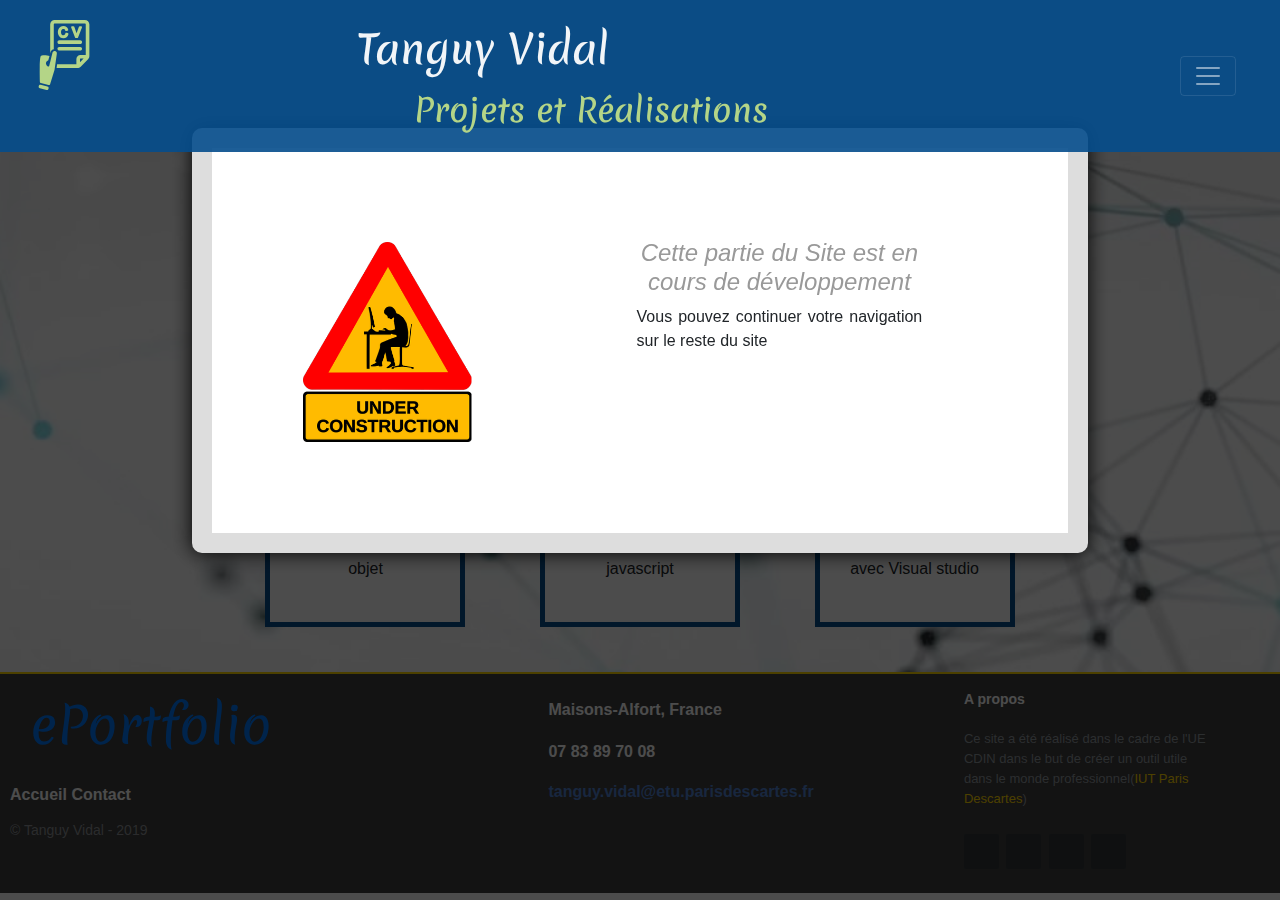
<file: page/projet.html>
<!DOCTYPE HTML>
<html lang="fr">
	<head>
		<title> ePortfolio-A propos de moi</title>
		<meta http-equiv="Content-Type" content="text/html; charset=utf-8"/>
        
        <meta name="HandheldFriendly" content="true" />
        <meta name="viewport" content="width=device-width, height=device-height, user-scalable=no" />
        <!-- end mobile specific info -->
        <link href="https://fonts.googleapis.com/css?family=Yeon+Sung&display=swap" rel="stylesheet"> <!--  importe une police d'écriture google -->
		<link rel="stylesheet" href="../bt/css/bootstrap.min.css"><!-- bootstrap feuille de style -->
		<link rel="stylesheet" media="screen" type="text/css" href="../style/desktop.css"/> 
		<link rel="stylesheet" media="screen and (max-width: 1200px)" type="text/css" href="../style/tablette.css"/> 
		<link rel="stylesheet" media="screen and (max-width: 500px)" type="text/css" href="../style/mobile.css" /> 
		<link href="https://fonts.googleapis.com/css?family=Merienda&display=swap" rel="stylesheet"> <!-- insertion d'une police google -->
		<link href="https://fonts.googleapis.com/css?family=Lato" rel="stylesheet">
		<!--lien vers une bank=que d'icones-->	<link rel="stylesheet" href="https://use.fontawesome.com/releases/v5.6.3/css/all.css" integrity="sha384-UHRtZLI+pbxtHCWp1t77Bi1L4ZtiqrqD80Kn4Z8NTSRyMA2Fd33n5dQ8lWUE00s/" crossorigin="anonymous">

	</head>
	
	<body>
		<script src="https://code.jquery.com/jquery-3.4.1.slim.min.js" integrity="sha384-J6qa4849blE2+poT4WnyKhv5vZF5SrPo0iEjwBvKU7imGFAV0wwj1yYfoRSJoZ+n" crossorigin="anonymous"></script>
		<script src="https://cdn.jsdelivr.net/npm/popper.js@1.16.0/dist/umd/popper.min.js" integrity="sha384-Q6E9RHvbIyZFJoft+2mJbHaEWldlvI9IOYy5n3zV9zzTtmI3UksdQRVvoxMfooAo" crossorigin="anonymous"></script>
		<script src="https://stackpath.bootstrapcdn.com/bootstrap/4.4.1/js/bootstrap.min.js" integrity="sha384-wfSDF2E50Y2D1uUdj0O3uMBJnjuUD4Ih7YwaYd1iqfktj0Uod8GCExl3Og8ifwB6" crossorigin="anonymous"></script>
		<div>
			<div id="work_in_progress">
				<div class="popup_block">
					<div class="boite2">
						<img  alt="travaux en cours" src="../image/travaux.png" />
					</div>
					<div class="boite2">
						<h4>Cette partie du Site est en cours de développement</h4>
						<p>Vous pouvez continuer votre navigation sur le reste du site</p>
					</div>
				</div>
			</div>
		</div>
		<header>
		<nav class="navbar sticky-top navbar-dark bg-dark">
				<a class="navbar-brand" href="../index.html">
					<svg version="1.1" id="Capa_1" xmlns="http://www.w3.org/2000/svg" xmlns:xlink="http://www.w3.org/1999/xlink" x="0px" y="0px" width="967.663px" height="967.663px" viewBox="0 0 967.663 967.663" style="enable-background:new 0 0 967.663 967.663;" xml:space="preserve">
						<g>
							<path fill="#B4D587" d="M163.807,872.604l106.154,26.773c1.463,0.369,2.959,0.557,4.446,0.557c7.972,0,14.917-5.125,17.285-12.752l61.703-198.766
							l30.76-220.104l0.178-0.701c4.174-16.548-5.895-33.405-22.442-37.58c-6.621-1.67-13.29-1.055-19.178,1.339
							c-8.828,3.587-15.898,11.177-18.402,21.104l-6.598,27.065l-6.499,26.657l-8.387,34.404l-9.557,39.197l-0.1,0.41l-0.287-0.186
							l-0.171-0.109v0.789l-12.698,50.344c-1.185,4.699-4.639,8.496-9.206,10.119c-1.58,0.561-3.221,0.836-4.853,0.836
							c-3.083,0-6.133-0.984-8.673-2.879c-2.284-1.705-22.327-17.279-22.642-38.947c-0.121-8.338,2.703-20.631,16.843-31.836
							c0.251-0.199,0.51-0.391,0.774-0.572l14.908-10.279l16.545-60.775c-16.742-3.686-45.997-9.133-72.62-9.133
							c-26.109,0-43.625,5.334-49.322,15.016c-3.544,6.025-11.965,33.475-13.618,157.955c-0.993,74.758,0.812,154.271,1.976,195.016
							C150.359,863.621,155.983,870.631,163.807,872.604z"/>
							<path fill="#B4D587" d="M301.086,435.802c3.862-8.493,9.617-15.747,16.628-21.361c1.258-1.008,2.557-1.961,3.892-2.86
							c6.353-4.284,13.522-7.328,21.108-8.877v-12.262v-13.854V62.649c0-6.975,5.674-12.649,12.648-12.649h416.531
							c6.975,0,12.649,5.674,12.649,12.649v421.016h-73.707c-30.86,0-55.968,25.107-55.968,55.968v73.707H449.826h-16.352h-23.352
							h-21.653l-0.009,0.062l-1.778,12.424l-1.791,12.514l-3.578,25h6.043h283.067c16.581,0,32.79-6.752,44.472-18.523l101.471-102.264
							c11.723-11.814,18.178-27.486,18.178-44.127V62.649C834.543,28.104,806.438,0,771.894,0H355.363
							c-34.544,0-62.648,28.104-62.648,62.649V463.65l4.878-17.918C298.467,442.261,299.653,438.951,301.086,435.802z M704.87,583.936
							v-44.303c0-3.291,2.677-5.967,5.967-5.967h43.912L704.87,583.936z"/>
							<path fill="#B4D587" d="M150.032,945.131l93.17,21.943c11.792,2.777,23.603-4.531,26.38-16.322l1.404-5.969c1.858-7.891-0.804-15.787-6.301-20.98
							c-2.716-2.568-6.122-4.48-10.022-5.398l-93.17-21.941c-2.301-0.543-4.601-0.695-6.836-0.512
							c-9.22,0.762-17.308,7.342-19.544,16.832l-1.405,5.969C130.932,930.543,138.24,942.354,150.032,945.131z"/>
							<path fill="#B4D587" d="M456.672,130.21c4.967-3.545,11.254-5.268,19.223-5.268c6.461,0,11.486,1.417,15.358,4.331
							c3.923,2.953,7.112,8.22,9.482,15.653c1.983,6.223,8.431,9.87,14.775,8.371l17.906-4.219c3.336-0.786,6.203-2.907,7.93-5.867
							c1.728-2.96,2.164-6.499,1.207-9.79c-4.447-15.296-12.562-27.428-24.119-36.058c-11.539-8.615-25.726-12.983-42.166-12.983
							c-14.193,0-27.428,3.309-39.335,9.835c-12.278,6.728-21.853,16.665-28.458,29.535c-6.358,12.388-9.583,26.91-9.583,43.161
							c0,14.749,2.777,28.785,8.255,41.717c5.811,13.722,14.521,24.425,25.886,31.811c11.299,7.343,25.75,11.066,42.953,11.066
							c17.133,0,31.966-4.867,44.088-14.466c12.057-9.545,20.443-23.299,24.931-40.88c0.82-3.218,0.329-6.629-1.369-9.483
							c-1.698-2.854-4.462-4.914-7.682-5.728l-18.188-4.594c-3.286-0.829-6.771-0.29-9.65,1.498c-2.881,1.787-4.912,4.667-5.629,7.98
							c-1.884,8.714-5.288,15.17-10.119,19.188c-4.791,3.985-10.641,5.922-17.882,5.922c-6.124,0-11.656-1.533-16.913-4.688
							c-4.792-2.875-8.285-7.251-10.679-13.378c-2.821-7.22-4.252-15.987-4.252-26.06c0-7.661,1.229-15.197,3.658-22.4
							C448.335,138.386,451.726,133.739,456.672,130.21z"/>
							<path fill="#B4D587" d="M647.927,249.161h18.656c5.145,0,9.764-3.152,11.64-7.942l53.812-137.438c1.507-3.848,1.016-8.19-1.313-11.603
							s-6.193-5.455-10.325-5.455h-18.562c-5.225,0-9.896,3.248-11.717,8.144l-32.636,87.771l-31.348-87.625
							c-1.778-4.972-6.489-8.29-11.771-8.29h-19.688c-4.124,0-7.982,2.034-10.312,5.436s-2.833,7.735-1.343,11.58l53.25,137.438
							C638.136,245.989,642.766,249.161,647.927,249.161z"/>
							<path fill="#B4D587" d="M418.831,331.447h289.596c13.808,0,25-11.193,25-25c0-13.807-11.192-25-25-25H418.831c-13.808,0-25,11.193-25,25
							C393.831,320.254,405.023,331.447,418.831,331.447z"/>
							<path fill="#B4D587" d="M413.758,421.074c1.638,0.338,3.334,0.517,5.073,0.517h7.954h281.642c13.808,0,25-11.193,25-25c0-13.808-11.192-25-25-25
							H418.831c-8.172,0-15.427,3.921-19.988,9.984c-2.541,3.377-4.24,7.421-4.802,11.82c-0.135,1.047-0.21,2.112-0.21,3.196
							C393.831,408.659,402.383,418.73,413.758,421.074z"/>
						</g>

					</svg>
					<div class="titre_page"	>
						<h1 >
							<i class="fa fa-code" aria-hidden="true" style="display: inline"></i>
							Tanguy Vidal
							<i class="fa fa-code" aria-hidden="true" style="display: inline"></i>
						</h1>
						<h2>Projets et Réalisations</h2>
					</div>
				</a>
				<button class="navbar-toggler" type="button" data-toggle="collapse" data-target="#navbarSupportedContent" aria-controls="navbarSupportedContent" aria-expanded="false" aria-label="Toggle navigation">
				<span class="navbar-toggler-icon"></span>
				</button>

			<div class="collapse navbar-collapse" id="navbarSupportedContent">
				<ul class="navbar-nav mr-auto">
					<li class="nav-item">
						<a class="nav-link" href="../index.html">Accueil<span class="sr-only">(current)</span></a>
					</li>
					<li class="nav-item active">
						<a class="nav-link" href="competences.html">Compétences</a>
					</li>
					<li class="nav-item">
						<a class="nav-link" href="projet.html">Réalisations et projets</a>
					</li>
					<li class="nav-item">
						<a class="nav-link" href="contact.html">Contactez moi</a>
					</li>
				</ul>
			</div>
		</nav>
            
				
			
			
		</header>
		<div class="corps geo paralax" style="margin-top: 150px;">
			<article>
				<h3>Mes derniers projets et réalisations</h3>
				<p>
					Découvrez à travers mes différnets travaux les compétences que j'ai pût développer et ce dont je suis capable. Ces travaux ne montrent pas toutes mes capacité et peuvent être plus où moins récents.<br/>
					N'hésitez pas à me <a href="contact.html">contacter</a> pour toute question. Le travail présenté ci dessous n'est pas représentatif de outes mes <a href="competences.html">compétences.</a>
				</p>
				<hr/>
			</article>
			<article>
				<h3>Projets : </h3>
				<div class="boite">
					<a href="page/projets/isn.html">
						<div class="filtre" id="f3">
							<div class="texte">Programmation<br> Java</div>
						</div>
					</a>
					<h4>2020</h4>
					<p>Programmation du jeu The Tiler Team en <b>Java</b> orienté objet</p>
				</div>
				<div class="boite">
					<a href="page/projets/mm01.html">
						<div class="filtre" id="f1">
							<div class="texte">réalisation d'un<br />site vitrine</div>
						</div>
					</a>
					<h4>2019</h4>
					<p>Réalisation d'un site vitrine en <b>HTML5 CSS3</b> et javascript</p>
				</div>
				<div class="boite">
					<a href="page/projets/iap.html">
						<div class="filtre" id="f2">
							<div class="texte">Projet en C++</div>
						</div>
					</a>
					<h4>2019</h4>
					<p>Réalisation d'une application en <b>langage C</b> avec Visual studio</p>
				</div>
				
			</article>
		</div>

		<footer ><!--Pied de Page-->
			<div class="footer-gauche">
				<h4>
					<span><a href="../index.html" style="text-decoration:none;">ePortfolio</a></span>
				</h4>

				<p class="footer-lien">
					<a href="../index.html">Accueil</a>						
					<a href="contact.html">Contact</a>
				</p>
				<address><!-- balise pour indiquer le prproétaire du site -->
					<p class="footer-copyright">&copy; Tanguy Vidal - 2019</p>
				</address>	
			</div>
			<div class="footer-centre">
				<div>
					<i class="fa fa-map-marker"></i>
					<p>Maisons-Alfort, France</p>
				</div>
				<div>
					<i class="fa fa-phone"></i>
					<p>07 83 89 70 08</p>
				</div>
				<div>
					<i class="fa fa-envelope"></i>
					<p><a href="tanguy.vidal@etu.parisdescartes.fr">tanguy.vidal@etu.parisdescartes.fr</a></p>
				</div>
			</div>
			<div class="footer-droite">
				<p class="footer-about">
					<span>A propos</span>
					Ce site a été réalisé dans le cadre de l'UE CDIN dans le but de créer un outil utile dans le monde professionnel(<a href="https://www.iut.parisdescartes.fr/" style="text-decoration:none;color:gold;" target="_blank">IUT Paris Descartes</a>)
				</p>
				<div class="footer-icons">
					<a href="https://www.facebook.com/tanguy.vidal.3" target="_blank" class="facebook"><i class="fab fa-facebook-f"></i></a>
					<a href="https://www.twitter.com" target="_blank" class="twitter"><i class="fab fa-twitter"></i></a>
					<a href="https://www.instagram.com" target="_blank" class="instagram"><i class="fab fa-instagram"></i></a>
					<a href="https://www.linkedin.com" target="_blank" class="linkedin"><i class="fab fa-linkedin"></i></a>
				</div>
			</div>
		</footer>
	</body>

</html>
</file>
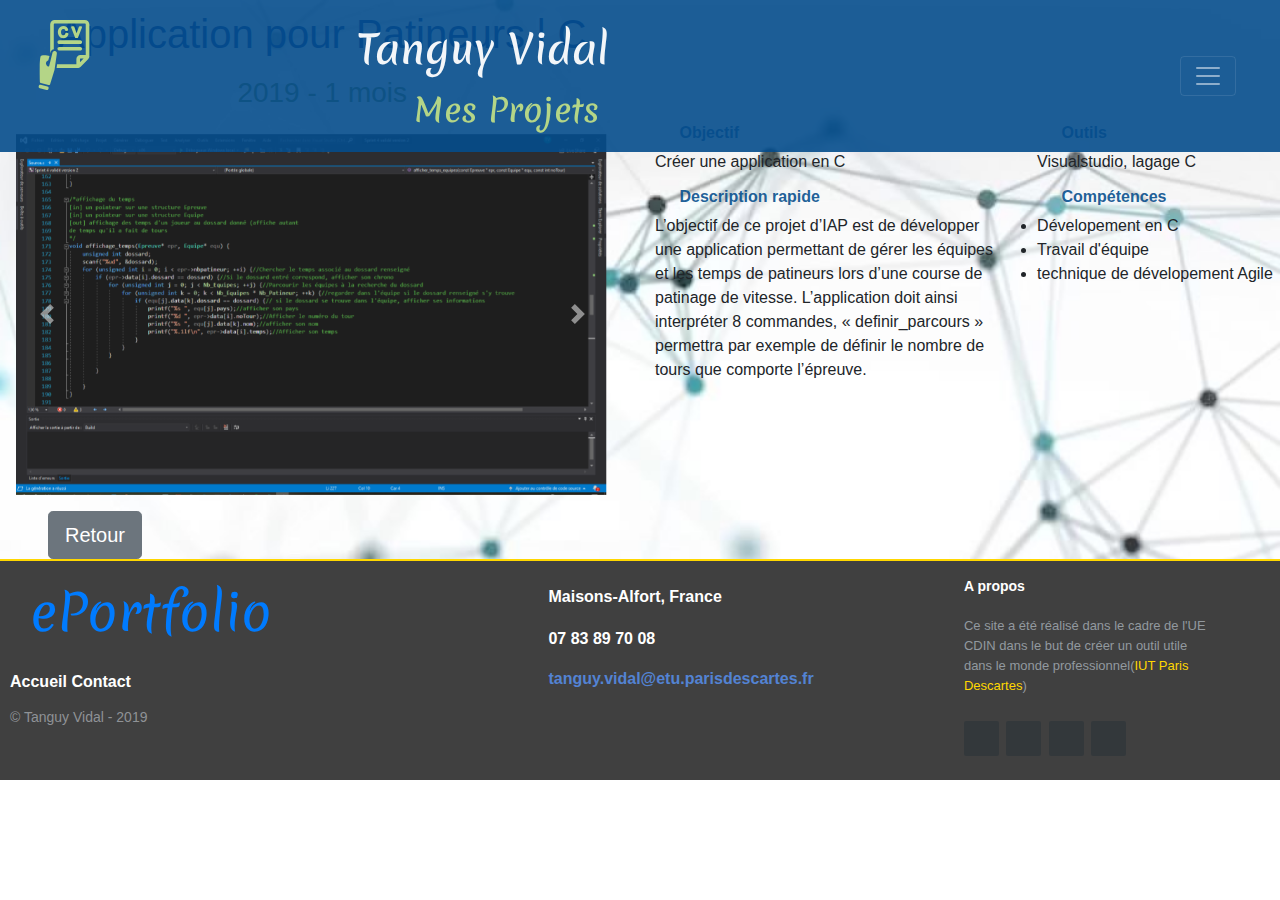
<file: page/projets/iap.html>
<!DOCTYPE HTML>
<html lang="fr">
	<head>
		<title> ePortfolio-A propos de moi</title>
		<meta http-equiv="Content-Type" content="text/html; charset=utf-8"/>
        
        <meta name="HandheldFriendly" content="true" />
        <meta name="viewport" content="width=device-width, height=device-height, user-scalable=no" />
        <!-- end mobile specific info -->
        <link href="https://fonts.googleapis.com/css?family=Yeon+Sung&display=swap" rel="stylesheet"> <!--  importe une police d'écriture google -->
		<link rel="stylesheet" href="../../bt/css/bootstrap.min.css"><!-- bootstrap feuille de style -->
		<link rel="stylesheet" type="text/css" href="../../style/desktop.css"/> 
		<link rel="stylesheet" type="text/css" href="../../style/tablette.css"/> 
		<link rel="stylesheet" type="text/css" href="../../style/mobile.css" /> 
		<link href="https://fonts.googleapis.com/css?family=Merienda&display=swap" rel="stylesheet"> <!-- insertion d'une police google -->
		<link href="https://fonts.googleapis.com/css?family=Lato" rel="stylesheet">
		<!--lien vers une bank=que d'icones-->	<link rel="stylesheet" href="https://use.fontawesome.com/releases/v5.6.3/css/all.css" integrity="sha384-UHRtZLI+pbxtHCWp1t77Bi1L4ZtiqrqD80Kn4Z8NTSRyMA2Fd33n5dQ8lWUE00s/" crossorigin="anonymous">

	</head>

	<body>
		<script src="https://code.jquery.com/jquery-3.4.1.slim.min.js" integrity="sha384-J6qa4849blE2+poT4WnyKhv5vZF5SrPo0iEjwBvKU7imGFAV0wwj1yYfoRSJoZ+n" crossorigin="anonymous"></script>
		<script src="https://cdn.jsdelivr.net/npm/popper.js@1.16.0/dist/umd/popper.min.js" integrity="sha384-Q6E9RHvbIyZFJoft+2mJbHaEWldlvI9IOYy5n3zV9zzTtmI3UksdQRVvoxMfooAo" crossorigin="anonymous"></script>
		<script src="https://stackpath.bootstrapcdn.com/bootstrap/4.4.1/js/bootstrap.min.js" integrity="sha384-wfSDF2E50Y2D1uUdj0O3uMBJnjuUD4Ih7YwaYd1iqfktj0Uod8GCExl3Og8ifwB6" crossorigin="anonymous"></script>
		
		<header>
		<nav class="navbar sticky-top navbar-dark bg-dark">
				<a class="navbar-brand" href="../../index.html">
					<svg version="1.1" id="Capa_1" xmlns="http://www.w3.org/2000/svg" xmlns:xlink="http://www.w3.org/1999/xlink" x="0px" y="0px" width="967.663px" height="967.663px" viewBox="0 0 967.663 967.663" style="enable-background:new 0 0 967.663 967.663;" xml:space="preserve">
						<g>
							<path fill="#B4D587" d="M163.807,872.604l106.154,26.773c1.463,0.369,2.959,0.557,4.446,0.557c7.972,0,14.917-5.125,17.285-12.752l61.703-198.766
							l30.76-220.104l0.178-0.701c4.174-16.548-5.895-33.405-22.442-37.58c-6.621-1.67-13.29-1.055-19.178,1.339
							c-8.828,3.587-15.898,11.177-18.402,21.104l-6.598,27.065l-6.499,26.657l-8.387,34.404l-9.557,39.197l-0.1,0.41l-0.287-0.186
							l-0.171-0.109v0.789l-12.698,50.344c-1.185,4.699-4.639,8.496-9.206,10.119c-1.58,0.561-3.221,0.836-4.853,0.836
							c-3.083,0-6.133-0.984-8.673-2.879c-2.284-1.705-22.327-17.279-22.642-38.947c-0.121-8.338,2.703-20.631,16.843-31.836
							c0.251-0.199,0.51-0.391,0.774-0.572l14.908-10.279l16.545-60.775c-16.742-3.686-45.997-9.133-72.62-9.133
							c-26.109,0-43.625,5.334-49.322,15.016c-3.544,6.025-11.965,33.475-13.618,157.955c-0.993,74.758,0.812,154.271,1.976,195.016
							C150.359,863.621,155.983,870.631,163.807,872.604z"/>
							<path fill="#B4D587" d="M301.086,435.802c3.862-8.493,9.617-15.747,16.628-21.361c1.258-1.008,2.557-1.961,3.892-2.86
							c6.353-4.284,13.522-7.328,21.108-8.877v-12.262v-13.854V62.649c0-6.975,5.674-12.649,12.648-12.649h416.531
							c6.975,0,12.649,5.674,12.649,12.649v421.016h-73.707c-30.86,0-55.968,25.107-55.968,55.968v73.707H449.826h-16.352h-23.352
							h-21.653l-0.009,0.062l-1.778,12.424l-1.791,12.514l-3.578,25h6.043h283.067c16.581,0,32.79-6.752,44.472-18.523l101.471-102.264
							c11.723-11.814,18.178-27.486,18.178-44.127V62.649C834.543,28.104,806.438,0,771.894,0H355.363
							c-34.544,0-62.648,28.104-62.648,62.649V463.65l4.878-17.918C298.467,442.261,299.653,438.951,301.086,435.802z M704.87,583.936
							v-44.303c0-3.291,2.677-5.967,5.967-5.967h43.912L704.87,583.936z"/>
							<path fill="#B4D587" d="M150.032,945.131l93.17,21.943c11.792,2.777,23.603-4.531,26.38-16.322l1.404-5.969c1.858-7.891-0.804-15.787-6.301-20.98
							c-2.716-2.568-6.122-4.48-10.022-5.398l-93.17-21.941c-2.301-0.543-4.601-0.695-6.836-0.512
							c-9.22,0.762-17.308,7.342-19.544,16.832l-1.405,5.969C130.932,930.543,138.24,942.354,150.032,945.131z"/>
							<path fill="#B4D587" d="M456.672,130.21c4.967-3.545,11.254-5.268,19.223-5.268c6.461,0,11.486,1.417,15.358,4.331
							c3.923,2.953,7.112,8.22,9.482,15.653c1.983,6.223,8.431,9.87,14.775,8.371l17.906-4.219c3.336-0.786,6.203-2.907,7.93-5.867
							c1.728-2.96,2.164-6.499,1.207-9.79c-4.447-15.296-12.562-27.428-24.119-36.058c-11.539-8.615-25.726-12.983-42.166-12.983
							c-14.193,0-27.428,3.309-39.335,9.835c-12.278,6.728-21.853,16.665-28.458,29.535c-6.358,12.388-9.583,26.91-9.583,43.161
							c0,14.749,2.777,28.785,8.255,41.717c5.811,13.722,14.521,24.425,25.886,31.811c11.299,7.343,25.75,11.066,42.953,11.066
							c17.133,0,31.966-4.867,44.088-14.466c12.057-9.545,20.443-23.299,24.931-40.88c0.82-3.218,0.329-6.629-1.369-9.483
							c-1.698-2.854-4.462-4.914-7.682-5.728l-18.188-4.594c-3.286-0.829-6.771-0.29-9.65,1.498c-2.881,1.787-4.912,4.667-5.629,7.98
							c-1.884,8.714-5.288,15.17-10.119,19.188c-4.791,3.985-10.641,5.922-17.882,5.922c-6.124,0-11.656-1.533-16.913-4.688
							c-4.792-2.875-8.285-7.251-10.679-13.378c-2.821-7.22-4.252-15.987-4.252-26.06c0-7.661,1.229-15.197,3.658-22.4
							C448.335,138.386,451.726,133.739,456.672,130.21z"/>
							<path fill="#B4D587" d="M647.927,249.161h18.656c5.145,0,9.764-3.152,11.64-7.942l53.812-137.438c1.507-3.848,1.016-8.19-1.313-11.603
							s-6.193-5.455-10.325-5.455h-18.562c-5.225,0-9.896,3.248-11.717,8.144l-32.636,87.771l-31.348-87.625
							c-1.778-4.972-6.489-8.29-11.771-8.29h-19.688c-4.124,0-7.982,2.034-10.312,5.436s-2.833,7.735-1.343,11.58l53.25,137.438
							C638.136,245.989,642.766,249.161,647.927,249.161z"/>
							<path fill="#B4D587" d="M418.831,331.447h289.596c13.808,0,25-11.193,25-25c0-13.807-11.192-25-25-25H418.831c-13.808,0-25,11.193-25,25
							C393.831,320.254,405.023,331.447,418.831,331.447z"/>
							<path fill="#B4D587" d="M413.758,421.074c1.638,0.338,3.334,0.517,5.073,0.517h7.954h281.642c13.808,0,25-11.193,25-25c0-13.808-11.192-25-25-25
							H418.831c-8.172,0-15.427,3.921-19.988,9.984c-2.541,3.377-4.24,7.421-4.802,11.82c-0.135,1.047-0.21,2.112-0.21,3.196
							C393.831,408.659,402.383,418.73,413.758,421.074z"/>
						</g>

					</svg>
					<div class="titre_page"	>
						<h1 >
							<i class="fa fa-code" aria-hidden="true" style="display: inline"></i>
							Tanguy Vidal
							<i class="fa fa-code" aria-hidden="true" style="display: inline"></i>
						</h1>
						<h2>Mes Projets</h2>
					</div>
				</a>
				<button class="navbar-toggler" type="button" data-toggle="collapse" data-target="#navbarSupportedContent" aria-controls="navbarSupportedContent" aria-expanded="false" aria-label="Toggle navigation">
				<span class="navbar-toggler-icon"></span>
				</button>

				<div class="collapse navbar-collapse" id="navbarSupportedContent">
    			<ul class="navbar-nav mr-auto">
     				 <li class="nav-item">
        				<a class="nav-link" href="../../index.html">Accueil<span class="sr-only">(current)</span></a>
      				</li>
      				<li class="nav-item">
        				<a class="nav-link" href="../mes_loisirs.html">A propos de moi</a>
      				</li>
      				<li class="nav-item dropdown">
        				<a class="nav-link dropdown-toggle" href="#" id="navbarDropdown" role="button" data-toggle="dropdown" aria-haspopup="true" aria-expanded="false">
          					Mes études
       					 </a>
        				<div class="dropdown-menu" aria-labelledby="navbarDropdown">
				         	<a class="dropdown-item" href="../competences.html">Compétences</a>
				         	<div class="dropdown-divider"></div>
				         	<a class="dropdown-item  active" href="../projet.html">Réalisations et projets</a>
       					</div>
      				</li>
      				<li class="nav-item">
        				<a class="nav-link" href="../contact.html">Contactez moi</a>
      				</li>
    			</ul>
				</div>
		</nav>
            			
		</header>
		<div class="corps nanim geo paralax" style="margin-top: 0px;">
			<div class="container-fluid">
			    <div class="row">
			        <header class="mx-5">
			            <h1>Application pour Patineurs | C</h1>
			            <h3>2019 - 1 mois</h3>
			        </header>
			        <!-- image / video du projet   -->
			        <div class="row"> 	
			            <div class="col-lg-6">
		            		<!--  carousel  -->
							<div id="carouselExampleControls" class="carousel slide p-md-1 p-lg-3" data-ride="carousel">
							    <div class="carousel-inner">
							        <div class="carousel-item active">
							            <img class="d-block w-100" src="../../image/projets/iap/visual.png" alt="First slide"/>
							        </div>
							        <div class="carousel-item">
							            <img class="d-block w-100" src="../../image/projets/iap/cmd.png" alt="Second slide"/>
							        </div>
							    </div>
							    <a class="carousel-control-prev" href="#carouselExampleControls" role="button" data-slide="prev">
							        <span class="carousel-control-prev-icon" aria-hidden="true"></span>
							        <span class="sr-only">Précédent</span>
							    </a>
							    <a class="carousel-control-next" href="#carouselExampleControls" role="button" data-slide="next">
							        <span class="carousel-control-next-icon" aria-hidden="true"></span>
							        <span class="sr-only">Suivant</span>
							    </a>
							</div>	
			            </div>   
			            <!-- descriptif du projet -->
			            <div id="blocdescprojet" class="col-lg-6">
			                <dl>
			                    <div class="row">
			                        <!--objectif-->
			                        <div class="col-sm-7">
			                            <dt>
			                                <span>
			                                    <i class="fas fa-lightbulb"></i>
			                                </span>
			                                <h6>Objectif</h6>
			                            </dt>
			                            <dd class="col-xs-12">Créer une application en C</dd>
			                        </div>
			                        <!--outils-->
			                        <div class="col-sm-offset-2 col-sm-5">
			                            <dt>
			                                <span>
			                                    <i class="fas fa-toolbox"></i>
			                                </span>
			                                <h6>Outils</h6>
			                            </dt>
			                            <dd class="col-xs-12">Visualstudio, lagage C</dd>
			                        </div>
			                    </div>
			                    <div class="row">
			                        <!--interpretation-->
			                        <div class="col-sm-7">
			                            <dt>
			                                <span>
			                                    <i class="fas fa-quote-left"></i>
			                                </span>
			                                <h6>Description rapide</h6>
			                            </dt>
			                            <dd class="col-xs-12">
			                            	L’objectif de ce projet d’IAP est de développer une application permettant de gérer les équipes et les temps de patineurs lors d’une course de patinage de vitesse. L’application doit ainsi interpréter 8 commandes, « definir_parcours » permettra par exemple de définir le nombre de tours que comporte l’épreuve.
			                            </dd>
			                        </div>
			                        <!--competences-->
			                        <div class="col-sm-offset-2 col-sm-5">
			                            <dt>
			                                <span>
			                                    <i class="fab fa-leanpub"></i>
			                                </span>
			                                <h6>Compétences</h6>
			                            </dt>
			                            <dd class="col-xs-12">
			                            	<ul>
			                            		<li>Dévelopement en C</li>
			                            		<li>Travail d'équipe</li>
			                            		<li>technique de dévelopement Agile</li>
			                            	</ul>
			                            	
			                            </dd>
			                        </div>
			                    </div>
			                </dl>
			            </div>
			        </div>
			    </div>
			</div>
			<a href="../projet.html">
				<button type="button" class="btn btn-secondary btn-lg mx-5">Retour</button>
			</a>
			
		</div>

		<footer ><!--Pied de Page-->
			<div class="footer-gauche">
				<h4>
					<span><a href="../../index.html" style="text-decoration:none;">ePortfolio</a></span>
				</h4>

				<p class="footer-lien">
					<a href="../../index.html">Accueil</a>						
					<a href="../contact.html">Contact</a>
				</p>
				<address><!-- balise pour indiquer le prproétaire du site -->
					<p class="footer-copyright">&copy; Tanguy Vidal - 2019</p>
				</address>	
			</div>
			<div class="footer-centre">
				<div>
					<i class="fa fa-map-marker"></i>
					<p>Maisons-Alfort, France</p>
				</div>
				<div>
					<i class="fa fa-phone"></i>
					<p>07 83 89 70 08</p>
				</div>
				<div>
					<i class="fa fa-envelope"></i>
					<p><a href="tanguy.vidal@etu.parisdescartes.fr">tanguy.vidal@etu.parisdescartes.fr</a></p>
				</div>
			</div>
			<div class="footer-droite">
				<p class="footer-about">
					<span>A propos</span>
					Ce site a été réalisé dans le cadre de l'UE CDIN dans le but de créer un outil utile dans le monde professionnel(<a href="https://www.iut.parisdescartes.fr/" style="text-decoration:none;color:gold;" target="_blank">IUT Paris Descartes</a>)
				</p>
				<div class="footer-icons">
					<a href="https://www.facebook.com/tanguy.vidal.3" target="_blank" class="facebook"><i class="fab fa-facebook-f"></i></a>
					<a href="https://www.twitter.com" target="_blank" class="twitter"><i class="fab fa-twitter"></i></a>
					<a href="https://www.instagram.com" target="_blank" class="instagram"><i class="fab fa-instagram"></i></a>
					<a href="https://www.linkedin.com" target="_blank" class="linkedin"><i class="fab fa-linkedin"></i></a>
				</div>
			</div>
		</footer>
	</body>

</html>
</file>
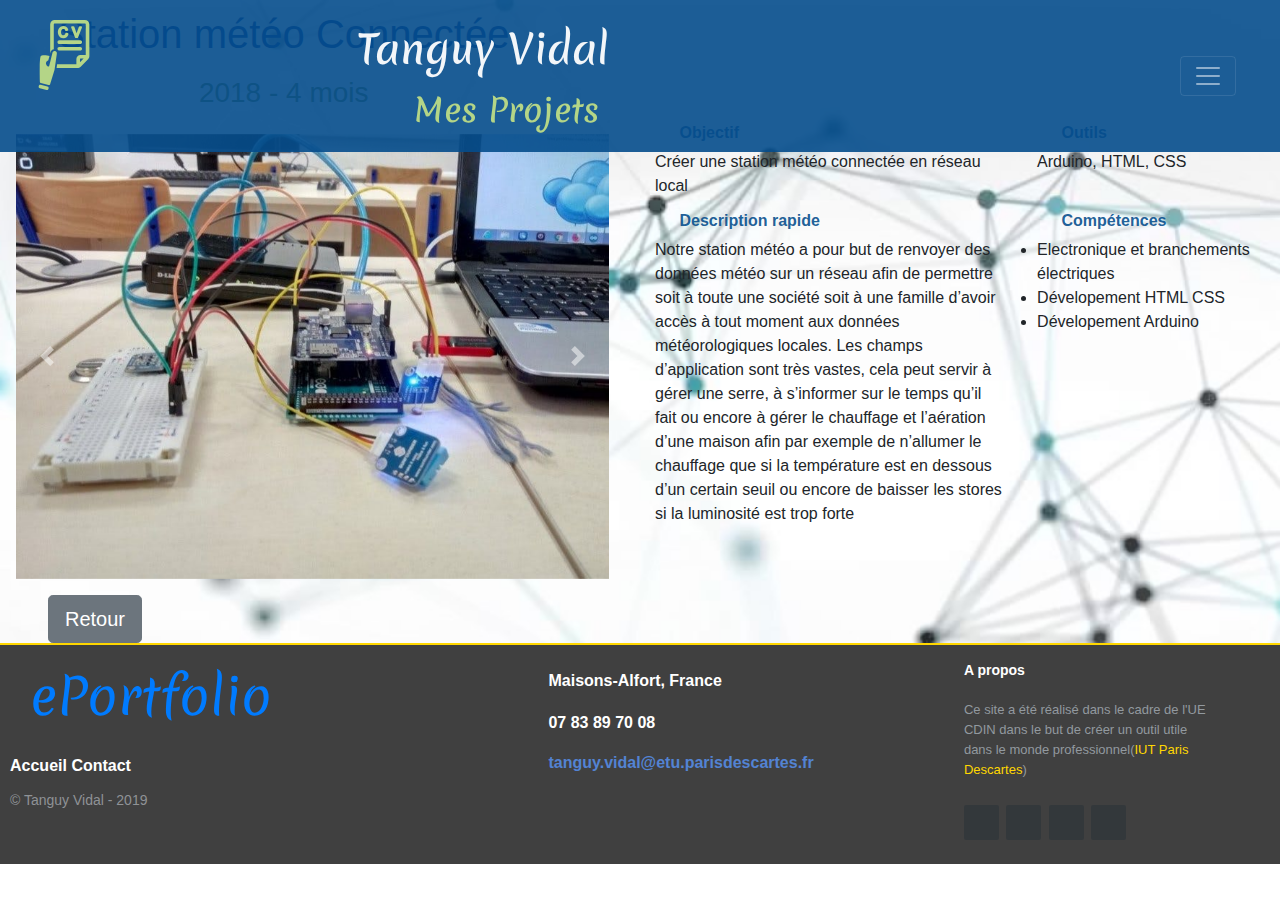
<file: page/projets/isn.html>
<!DOCTYPE HTML>
<html lang="fr">
	<head>
		<title> ePortfolio-A propos de moi</title>
		<meta http-equiv="Content-Type" content="text/html; charset=utf-8"/>
        
        <meta name="HandheldFriendly" content="true" />
        <meta name="viewport" content="width=device-width, height=device-height, user-scalable=no" />
        <!-- end mobile specific info -->
        <link href="https://fonts.googleapis.com/css?family=Yeon+Sung&display=swap" rel="stylesheet"> <!--  importe une police d'écriture google -->
		<link rel="stylesheet" href="../../bt/css/bootstrap.min.css"><!-- bootstrap feuille de style -->
		<link rel="stylesheet" type="text/css" href="../../style/desktop.css"/> 
		<link rel="stylesheet" type="text/css" href="../../style/tablette.css"/> 
		<link rel="stylesheet" type="text/css" href="../../style/mobile.css" /> 
		<link href="https://fonts.googleapis.com/css?family=Merienda&display=swap" rel="stylesheet"> <!-- insertion d'une police google -->
		<link href="https://fonts.googleapis.com/css?family=Lato" rel="stylesheet">
		<!--lien vers une bank=que d'icones-->	<link rel="stylesheet" href="https://use.fontawesome.com/releases/v5.6.3/css/all.css" integrity="sha384-UHRtZLI+pbxtHCWp1t77Bi1L4ZtiqrqD80Kn4Z8NTSRyMA2Fd33n5dQ8lWUE00s/" crossorigin="anonymous">

	</head>

	<body>
		<script src="https://code.jquery.com/jquery-3.4.1.slim.min.js" integrity="sha384-J6qa4849blE2+poT4WnyKhv5vZF5SrPo0iEjwBvKU7imGFAV0wwj1yYfoRSJoZ+n" crossorigin="anonymous"></script>
		<script src="https://cdn.jsdelivr.net/npm/popper.js@1.16.0/dist/umd/popper.min.js" integrity="sha384-Q6E9RHvbIyZFJoft+2mJbHaEWldlvI9IOYy5n3zV9zzTtmI3UksdQRVvoxMfooAo" crossorigin="anonymous"></script>
		<script src="https://stackpath.bootstrapcdn.com/bootstrap/4.4.1/js/bootstrap.min.js" integrity="sha384-wfSDF2E50Y2D1uUdj0O3uMBJnjuUD4Ih7YwaYd1iqfktj0Uod8GCExl3Og8ifwB6" crossorigin="anonymous"></script>
		
		<header>
		<nav class="navbar sticky-top navbar-dark bg-dark">
				<a class="navbar-brand" href="../../index.html">
					<svg version="1.1" id="Capa_1" xmlns="http://www.w3.org/2000/svg" xmlns:xlink="http://www.w3.org/1999/xlink" x="0px" y="0px" width="967.663px" height="967.663px" viewBox="0 0 967.663 967.663" style="enable-background:new 0 0 967.663 967.663;" xml:space="preserve">
						<g>
							<path fill="#B4D587" d="M163.807,872.604l106.154,26.773c1.463,0.369,2.959,0.557,4.446,0.557c7.972,0,14.917-5.125,17.285-12.752l61.703-198.766
							l30.76-220.104l0.178-0.701c4.174-16.548-5.895-33.405-22.442-37.58c-6.621-1.67-13.29-1.055-19.178,1.339
							c-8.828,3.587-15.898,11.177-18.402,21.104l-6.598,27.065l-6.499,26.657l-8.387,34.404l-9.557,39.197l-0.1,0.41l-0.287-0.186
							l-0.171-0.109v0.789l-12.698,50.344c-1.185,4.699-4.639,8.496-9.206,10.119c-1.58,0.561-3.221,0.836-4.853,0.836
							c-3.083,0-6.133-0.984-8.673-2.879c-2.284-1.705-22.327-17.279-22.642-38.947c-0.121-8.338,2.703-20.631,16.843-31.836
							c0.251-0.199,0.51-0.391,0.774-0.572l14.908-10.279l16.545-60.775c-16.742-3.686-45.997-9.133-72.62-9.133
							c-26.109,0-43.625,5.334-49.322,15.016c-3.544,6.025-11.965,33.475-13.618,157.955c-0.993,74.758,0.812,154.271,1.976,195.016
							C150.359,863.621,155.983,870.631,163.807,872.604z"/>
							<path fill="#B4D587" d="M301.086,435.802c3.862-8.493,9.617-15.747,16.628-21.361c1.258-1.008,2.557-1.961,3.892-2.86
							c6.353-4.284,13.522-7.328,21.108-8.877v-12.262v-13.854V62.649c0-6.975,5.674-12.649,12.648-12.649h416.531
							c6.975,0,12.649,5.674,12.649,12.649v421.016h-73.707c-30.86,0-55.968,25.107-55.968,55.968v73.707H449.826h-16.352h-23.352
							h-21.653l-0.009,0.062l-1.778,12.424l-1.791,12.514l-3.578,25h6.043h283.067c16.581,0,32.79-6.752,44.472-18.523l101.471-102.264
							c11.723-11.814,18.178-27.486,18.178-44.127V62.649C834.543,28.104,806.438,0,771.894,0H355.363
							c-34.544,0-62.648,28.104-62.648,62.649V463.65l4.878-17.918C298.467,442.261,299.653,438.951,301.086,435.802z M704.87,583.936
							v-44.303c0-3.291,2.677-5.967,5.967-5.967h43.912L704.87,583.936z"/>
							<path fill="#B4D587" d="M150.032,945.131l93.17,21.943c11.792,2.777,23.603-4.531,26.38-16.322l1.404-5.969c1.858-7.891-0.804-15.787-6.301-20.98
							c-2.716-2.568-6.122-4.48-10.022-5.398l-93.17-21.941c-2.301-0.543-4.601-0.695-6.836-0.512
							c-9.22,0.762-17.308,7.342-19.544,16.832l-1.405,5.969C130.932,930.543,138.24,942.354,150.032,945.131z"/>
							<path fill="#B4D587" d="M456.672,130.21c4.967-3.545,11.254-5.268,19.223-5.268c6.461,0,11.486,1.417,15.358,4.331
							c3.923,2.953,7.112,8.22,9.482,15.653c1.983,6.223,8.431,9.87,14.775,8.371l17.906-4.219c3.336-0.786,6.203-2.907,7.93-5.867
							c1.728-2.96,2.164-6.499,1.207-9.79c-4.447-15.296-12.562-27.428-24.119-36.058c-11.539-8.615-25.726-12.983-42.166-12.983
							c-14.193,0-27.428,3.309-39.335,9.835c-12.278,6.728-21.853,16.665-28.458,29.535c-6.358,12.388-9.583,26.91-9.583,43.161
							c0,14.749,2.777,28.785,8.255,41.717c5.811,13.722,14.521,24.425,25.886,31.811c11.299,7.343,25.75,11.066,42.953,11.066
							c17.133,0,31.966-4.867,44.088-14.466c12.057-9.545,20.443-23.299,24.931-40.88c0.82-3.218,0.329-6.629-1.369-9.483
							c-1.698-2.854-4.462-4.914-7.682-5.728l-18.188-4.594c-3.286-0.829-6.771-0.29-9.65,1.498c-2.881,1.787-4.912,4.667-5.629,7.98
							c-1.884,8.714-5.288,15.17-10.119,19.188c-4.791,3.985-10.641,5.922-17.882,5.922c-6.124,0-11.656-1.533-16.913-4.688
							c-4.792-2.875-8.285-7.251-10.679-13.378c-2.821-7.22-4.252-15.987-4.252-26.06c0-7.661,1.229-15.197,3.658-22.4
							C448.335,138.386,451.726,133.739,456.672,130.21z"/>
							<path fill="#B4D587" d="M647.927,249.161h18.656c5.145,0,9.764-3.152,11.64-7.942l53.812-137.438c1.507-3.848,1.016-8.19-1.313-11.603
							s-6.193-5.455-10.325-5.455h-18.562c-5.225,0-9.896,3.248-11.717,8.144l-32.636,87.771l-31.348-87.625
							c-1.778-4.972-6.489-8.29-11.771-8.29h-19.688c-4.124,0-7.982,2.034-10.312,5.436s-2.833,7.735-1.343,11.58l53.25,137.438
							C638.136,245.989,642.766,249.161,647.927,249.161z"/>
							<path fill="#B4D587" d="M418.831,331.447h289.596c13.808,0,25-11.193,25-25c0-13.807-11.192-25-25-25H418.831c-13.808,0-25,11.193-25,25
							C393.831,320.254,405.023,331.447,418.831,331.447z"/>
							<path fill="#B4D587" d="M413.758,421.074c1.638,0.338,3.334,0.517,5.073,0.517h7.954h281.642c13.808,0,25-11.193,25-25c0-13.808-11.192-25-25-25
							H418.831c-8.172,0-15.427,3.921-19.988,9.984c-2.541,3.377-4.24,7.421-4.802,11.82c-0.135,1.047-0.21,2.112-0.21,3.196
							C393.831,408.659,402.383,418.73,413.758,421.074z"/>
						</g>

					</svg>
				<div class="titre_page"	>
					<h1 >
						<i class="fa fa-code" aria-hidden="true" style="display: inline"></i>
						Tanguy Vidal
						<i class="fa fa-code" aria-hidden="true" style="display: inline"></i>
					</h1>
					<h2>Mes Projets</h2>
				</div>
				</a>
				<button class="navbar-toggler" type="button" data-toggle="collapse" data-target="#navbarSupportedContent" aria-controls="navbarSupportedContent" aria-expanded="false" aria-label="Toggle navigation">
				<span class="navbar-toggler-icon"></span>
				</button>

				<div class="collapse navbar-collapse" id="navbarSupportedContent">
    			<ul class="navbar-nav mr-auto">
     				 <li class="nav-item">
        				<a class="nav-link" href="../../index.html">Accueil<span class="sr-only">(current)</span></a>
      				</li>
      				<li class="nav-item">
        				<a class="nav-link" href="../mes_loisirs.html">A propos de moi</a>
      				</li>
      				<li class="nav-item dropdown">
        				<a class="nav-link dropdown-toggle" href="#" id="navbarDropdown" role="button" data-toggle="dropdown" aria-haspopup="true" aria-expanded="false">
          					Mes études
       					 </a>
        				<div class="dropdown-menu" aria-labelledby="navbarDropdown">
				         	<a class="dropdown-item" href="../competences.html">Compétences</a>
				         	<div class="dropdown-divider"></div>
				         	<a class="dropdown-item  active" href="../projet.html">Réalisations et projets</a>
       					</div>
      				</li>
      				<li class="nav-item">
        				<a class="nav-link" href="../contact.html">Contactez moi</a>
      				</li>
    			</ul>
				</div>
		</nav>
            			
		</header>
		<div class="corps nanim geo paralax" style="margin-top: 0px;">
			<div class="container-fluid">
			    <div class="row">
			        <header class="mx-5">
			            <h1>Station météo Connectée</h1>
			            <h3>2018 - 4 mois</h3>
			        </header>
			        <!-- image / video du projet   -->
			        <div class="row"> 	
			            <div class="col-lg-6">
			            	<a href="https://create.arduino.cc/projecthub/TanguyISN/station-meteo-connectee-8d2e40?ref=user&ref_id=530593&offset=0" target="blank_">
			            		<!--  carousel  -->
								<div id="carouselExampleControls" class="carousel slide p-md-1 p-lg-3" data-ride="carousel">
								    <div class="carousel-inner">
								        <div class="carousel-item active">
								            <img class="d-block w-100" src="../../image/projets/isn/meteo.jpg" alt="First slide"/>
								        </div>
								        <div class="carousel-item">
								            <img class="d-block w-100" src="../../image/projets/isn/code.png" alt="Second slide"/>
								        </div>
								        <div class="carousel-item">
								            <img class="d-block w-100" src="../../image/projets/isn/schemas.png" alt="Third slide"/>
								        </div>
								    </div>
								    <a class="carousel-control-prev" href="#carouselExampleControls" role="button" data-slide="prev">
								        <span class="carousel-control-prev-icon" aria-hidden="true"></span>
								        <span class="sr-only">Précédent</span>
								    </a>
								    <a class="carousel-control-next" href="#carouselExampleControls" role="button" data-slide="next">
								        <span class="carousel-control-next-icon" aria-hidden="true"></span>
								        <span class="sr-only">Suivant</span>
								    </a>
								</div>	
			            	</a>
			            </div>   
			            <!-- descriptif du projet -->
			            <div id="blocdescprojet" class="col-lg-6">
			                <dl>
			                    <div class="row">
			                        <!--objectif-->
			                        <div class="col-sm-7">
			                            <dt>
			                                <span>
			                                    <i class="fas fa-lightbulb"></i>
			                                </span>
			                                <h6>Objectif</h6>
			                            </dt>
			                            <dd class="col-xs-12">Créer une station météo connectée en réseau local</dd>
			                        </div>
			                        <!--outils-->
			                        <div class="col-sm-offset-2 col-sm-5">
			                            <dt>
			                                <span>
			                                    <i class="fas fa-toolbox"></i>
			                                </span>
			                                <h6>Outils</h6>
			                            </dt>
			                            <dd class="col-xs-12">Arduino, HTML, CSS</dd>
			                        </div>
			                    </div>
			                    <div class="row">
			                        <!--interpretation-->
			                        <div class="col-sm-7">
			                            <dt>
			                                <span>
			                                    <i class="fas fa-quote-left"></i>
			                                </span>
			                                <h6>Description rapide</h6>
			                            </dt>
			                            <dd class="col-xs-12">
			                            	Notre station météo a pour but de renvoyer des données météo sur un réseau afin de permettre soit à toute une société soit à une famille d’avoir accès à tout moment aux données météorologiques locales. Les champs d’application sont très vastes, cela peut servir à gérer une serre, à s’informer sur le temps qu’il fait ou encore à gérer le chauffage et l’aération d’une maison afin par exemple  de n’allumer le chauffage que si la température est en dessous d’un certain seuil ou encore de baisser les stores si la luminosité est trop forte
			                            </dd>
			                        </div>
			                        <!--competences-->
			                        <div class="col-sm-offset-2 col-sm-5">
			                            <dt>
			                                <span>
			                                    <i class="fab fa-leanpub"></i>
			                                </span>
			                                <h6>Compétences</h6>
			                            </dt>
			                            <dd class="col-xs-12">
			                            	<ul>
			                            		<li>Electronique et branchements électriques</li>
			                            		<li>Dévelopement HTML CSS</li>
			                            		<li>Dévelopement Arduino</li>
			                            	</ul>
			                            	
			                            </dd>
			                        </div>
			                    </div>
			                </dl>
			            </div>
			        </div>
			    </div>
			</div>
			<a href="../projet.html">
				<button type="button" class="btn btn-secondary btn-lg mx-5">Retour</button>
			</a>
			
		</div>

		<footer ><!--Pied de Page-->
			<div class="footer-gauche">
				<h4>
					<span><a href="../../index.html" style="text-decoration:none;">ePortfolio</a></span>
				</h4>

				<p class="footer-lien">
					<a href="../../index.html">Accueil</a>						
					<a href="../contact.html">Contact</a>
				</p>
				<address><!-- balise pour indiquer le prproétaire du site -->
					<p class="footer-copyright">&copy; Tanguy Vidal - 2019</p>
				</address>	
			</div>
			<div class="footer-centre">
				<div>
					<i class="fa fa-map-marker"></i>
					<p>Maisons-Alfort, France</p>
				</div>
				<div>
					<i class="fa fa-phone"></i>
					<p>07 83 89 70 08</p>
				</div>
				<div>
					<i class="fa fa-envelope"></i>
					<p><a href="tanguy.vidal@etu.parisdescartes.fr">tanguy.vidal@etu.parisdescartes.fr</a></p>
				</div>
			</div>
			<div class="footer-droite">
				<p class="footer-about">
					<span>A propos</span>
					Ce site a été réalisé dans le cadre de l'UE CDIN dans le but de créer un outil utile dans le monde professionnel(<a href="https://www.iut.parisdescartes.fr/" style="text-decoration:none;color:gold;" target="_blank">IUT Paris Descartes</a>)
				</p>
				<div class="footer-icons">
					<a href="https://www.facebook.com/tanguy.vidal.3" target="_blank" class="facebook"><i class="fab fa-facebook-f"></i></a>
					<a href="https://www.twitter.com" target="_blank" class="twitter"><i class="fab fa-twitter"></i></a>
					<a href="https://www.instagram.com" target="_blank" class="instagram"><i class="fab fa-instagram"></i></a>
					<a href="https://www.linkedin.com" target="_blank" class="linkedin"><i class="fab fa-linkedin"></i></a>
				</div>
			</div>
		</footer>
	</body>

</html>
</file>
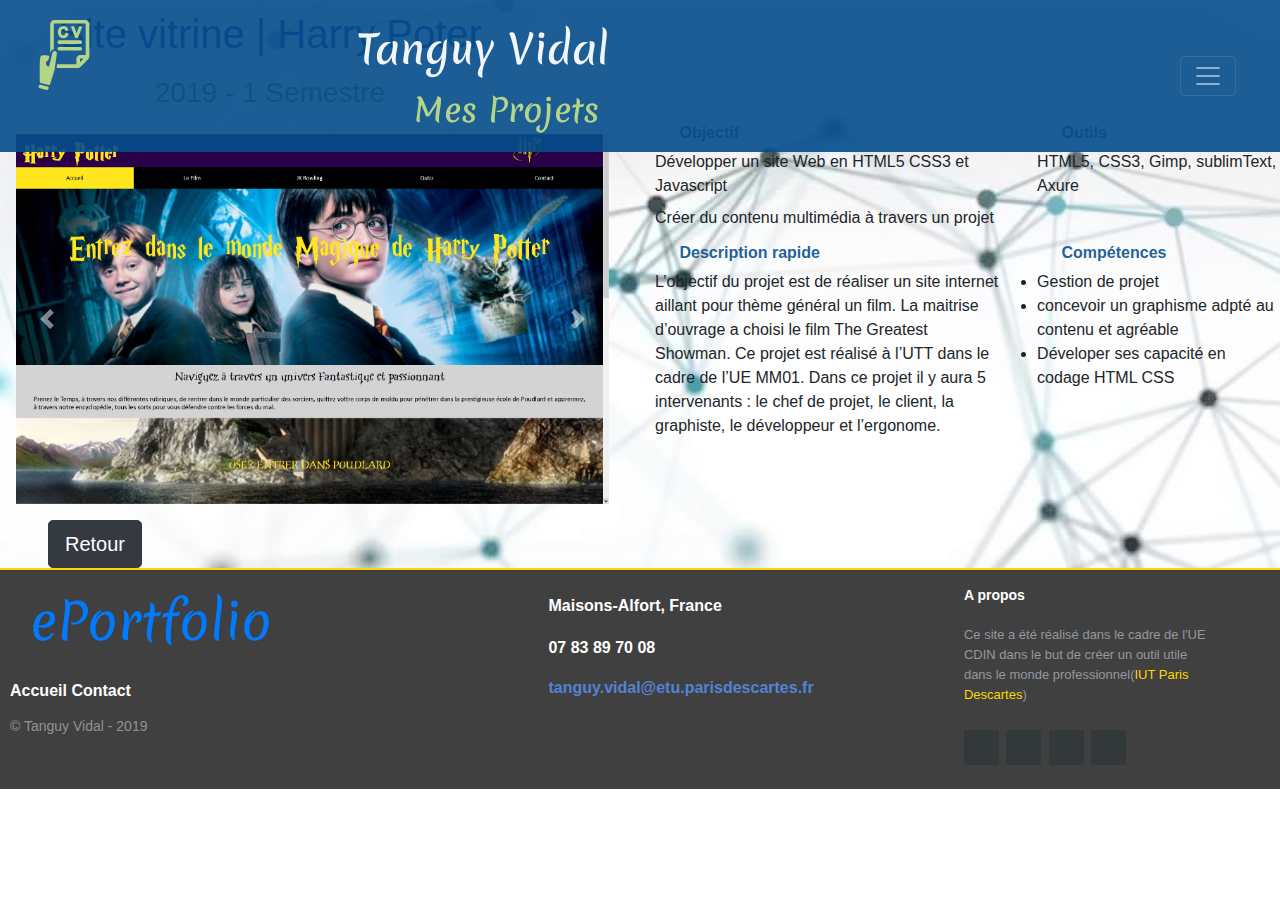
<file: page/projets/mm01.html>
<!-- https://benjaminrepecaud.fr/index.php?action=descprojet&nomprojet=Outil%20Poursuite%20d%27%C3%A9tude -->

<!DOCTYPE HTML>
<html lang="fr">
	<head>
		<title> ePortfolio-A propos de moi</title>
		<meta http-equiv="Content-Type" content="text/html; charset=utf-8"/>
        
        <meta name="HandheldFriendly" content="true" />
        <meta name="viewport" content="width=device-width, height=device-height, user-scalable=no" />
        <!-- end mobile specific info -->
        <link href="https://fonts.googleapis.com/css?family=Yeon+Sung&display=swap" rel="stylesheet"> <!--  importe une police d'écriture google -->
		<link rel="stylesheet" href="../../bt/css/bootstrap.min.css"><!-- bootstrap feuille de style -->
		<link rel="stylesheet" type="text/css" href="../../style/desktop.css"/> 
		<link rel="stylesheet" type="text/css" href="../../style/tablette.css"/> 
		<link rel="stylesheet" type="text/css" href="../../style/mobile.css" /> 
		<link href="https://fonts.googleapis.com/css?family=Merienda&display=swap" rel="stylesheet"> <!-- insertion d'une police google -->
		<link href="https://fonts.googleapis.com/css?family=Lato" rel="stylesheet">
		<!--lien vers une bank=que d'icones-->	<link rel="stylesheet" href="https://use.fontawesome.com/releases/v5.6.3/css/all.css" integrity="sha384-UHRtZLI+pbxtHCWp1t77Bi1L4ZtiqrqD80Kn4Z8NTSRyMA2Fd33n5dQ8lWUE00s/" crossorigin="anonymous">

	</head>

	<body>
		<script src="https://code.jquery.com/jquery-3.4.1.slim.min.js" integrity="sha384-J6qa4849blE2+poT4WnyKhv5vZF5SrPo0iEjwBvKU7imGFAV0wwj1yYfoRSJoZ+n" crossorigin="anonymous"></script>
		<script src="https://cdn.jsdelivr.net/npm/popper.js@1.16.0/dist/umd/popper.min.js" integrity="sha384-Q6E9RHvbIyZFJoft+2mJbHaEWldlvI9IOYy5n3zV9zzTtmI3UksdQRVvoxMfooAo" crossorigin="anonymous"></script>
		<script src="https://stackpath.bootstrapcdn.com/bootstrap/4.4.1/js/bootstrap.min.js" integrity="sha384-wfSDF2E50Y2D1uUdj0O3uMBJnjuUD4Ih7YwaYd1iqfktj0Uod8GCExl3Og8ifwB6" crossorigin="anonymous"></script>
		
		<header>
		<nav class="navbar sticky-top navbar-dark bg-dark">
				<a class="navbar-brand" href="../../index.html">
					<svg version="1.1" id="Capa_1" xmlns="http://www.w3.org/2000/svg" xmlns:xlink="http://www.w3.org/1999/xlink" x="0px" y="0px" width="967.663px" height="967.663px" viewBox="0 0 967.663 967.663" style="enable-background:new 0 0 967.663 967.663;" xml:space="preserve">
						<g>
							<path fill="#B4D587" d="M163.807,872.604l106.154,26.773c1.463,0.369,2.959,0.557,4.446,0.557c7.972,0,14.917-5.125,17.285-12.752l61.703-198.766
							l30.76-220.104l0.178-0.701c4.174-16.548-5.895-33.405-22.442-37.58c-6.621-1.67-13.29-1.055-19.178,1.339
							c-8.828,3.587-15.898,11.177-18.402,21.104l-6.598,27.065l-6.499,26.657l-8.387,34.404l-9.557,39.197l-0.1,0.41l-0.287-0.186
							l-0.171-0.109v0.789l-12.698,50.344c-1.185,4.699-4.639,8.496-9.206,10.119c-1.58,0.561-3.221,0.836-4.853,0.836
							c-3.083,0-6.133-0.984-8.673-2.879c-2.284-1.705-22.327-17.279-22.642-38.947c-0.121-8.338,2.703-20.631,16.843-31.836
							c0.251-0.199,0.51-0.391,0.774-0.572l14.908-10.279l16.545-60.775c-16.742-3.686-45.997-9.133-72.62-9.133
							c-26.109,0-43.625,5.334-49.322,15.016c-3.544,6.025-11.965,33.475-13.618,157.955c-0.993,74.758,0.812,154.271,1.976,195.016
							C150.359,863.621,155.983,870.631,163.807,872.604z"/>
							<path fill="#B4D587" d="M301.086,435.802c3.862-8.493,9.617-15.747,16.628-21.361c1.258-1.008,2.557-1.961,3.892-2.86
							c6.353-4.284,13.522-7.328,21.108-8.877v-12.262v-13.854V62.649c0-6.975,5.674-12.649,12.648-12.649h416.531
							c6.975,0,12.649,5.674,12.649,12.649v421.016h-73.707c-30.86,0-55.968,25.107-55.968,55.968v73.707H449.826h-16.352h-23.352
							h-21.653l-0.009,0.062l-1.778,12.424l-1.791,12.514l-3.578,25h6.043h283.067c16.581,0,32.79-6.752,44.472-18.523l101.471-102.264
							c11.723-11.814,18.178-27.486,18.178-44.127V62.649C834.543,28.104,806.438,0,771.894,0H355.363
							c-34.544,0-62.648,28.104-62.648,62.649V463.65l4.878-17.918C298.467,442.261,299.653,438.951,301.086,435.802z M704.87,583.936
							v-44.303c0-3.291,2.677-5.967,5.967-5.967h43.912L704.87,583.936z"/>
							<path fill="#B4D587" d="M150.032,945.131l93.17,21.943c11.792,2.777,23.603-4.531,26.38-16.322l1.404-5.969c1.858-7.891-0.804-15.787-6.301-20.98
							c-2.716-2.568-6.122-4.48-10.022-5.398l-93.17-21.941c-2.301-0.543-4.601-0.695-6.836-0.512
							c-9.22,0.762-17.308,7.342-19.544,16.832l-1.405,5.969C130.932,930.543,138.24,942.354,150.032,945.131z"/>
							<path fill="#B4D587" d="M456.672,130.21c4.967-3.545,11.254-5.268,19.223-5.268c6.461,0,11.486,1.417,15.358,4.331
							c3.923,2.953,7.112,8.22,9.482,15.653c1.983,6.223,8.431,9.87,14.775,8.371l17.906-4.219c3.336-0.786,6.203-2.907,7.93-5.867
							c1.728-2.96,2.164-6.499,1.207-9.79c-4.447-15.296-12.562-27.428-24.119-36.058c-11.539-8.615-25.726-12.983-42.166-12.983
							c-14.193,0-27.428,3.309-39.335,9.835c-12.278,6.728-21.853,16.665-28.458,29.535c-6.358,12.388-9.583,26.91-9.583,43.161
							c0,14.749,2.777,28.785,8.255,41.717c5.811,13.722,14.521,24.425,25.886,31.811c11.299,7.343,25.75,11.066,42.953,11.066
							c17.133,0,31.966-4.867,44.088-14.466c12.057-9.545,20.443-23.299,24.931-40.88c0.82-3.218,0.329-6.629-1.369-9.483
							c-1.698-2.854-4.462-4.914-7.682-5.728l-18.188-4.594c-3.286-0.829-6.771-0.29-9.65,1.498c-2.881,1.787-4.912,4.667-5.629,7.98
							c-1.884,8.714-5.288,15.17-10.119,19.188c-4.791,3.985-10.641,5.922-17.882,5.922c-6.124,0-11.656-1.533-16.913-4.688
							c-4.792-2.875-8.285-7.251-10.679-13.378c-2.821-7.22-4.252-15.987-4.252-26.06c0-7.661,1.229-15.197,3.658-22.4
							C448.335,138.386,451.726,133.739,456.672,130.21z"/>
							<path fill="#B4D587" d="M647.927,249.161h18.656c5.145,0,9.764-3.152,11.64-7.942l53.812-137.438c1.507-3.848,1.016-8.19-1.313-11.603
							s-6.193-5.455-10.325-5.455h-18.562c-5.225,0-9.896,3.248-11.717,8.144l-32.636,87.771l-31.348-87.625
							c-1.778-4.972-6.489-8.29-11.771-8.29h-19.688c-4.124,0-7.982,2.034-10.312,5.436s-2.833,7.735-1.343,11.58l53.25,137.438
							C638.136,245.989,642.766,249.161,647.927,249.161z"/>
							<path fill="#B4D587" d="M418.831,331.447h289.596c13.808,0,25-11.193,25-25c0-13.807-11.192-25-25-25H418.831c-13.808,0-25,11.193-25,25
							C393.831,320.254,405.023,331.447,418.831,331.447z"/>
							<path fill="#B4D587" d="M413.758,421.074c1.638,0.338,3.334,0.517,5.073,0.517h7.954h281.642c13.808,0,25-11.193,25-25c0-13.808-11.192-25-25-25
							H418.831c-8.172,0-15.427,3.921-19.988,9.984c-2.541,3.377-4.24,7.421-4.802,11.82c-0.135,1.047-0.21,2.112-0.21,3.196
							C393.831,408.659,402.383,418.73,413.758,421.074z"/>
						</g>

					</svg>
					<div class="titre_page"	>
						<h1 >
							<i class="fa fa-code" aria-hidden="true" style="display: inline"></i>
							Tanguy Vidal
							<i class="fa fa-code" aria-hidden="true" style="display: inline"></i>
						</h1>
						<h2>Mes Projets</h2>
				</div>
				</a>
				<button class="navbar-toggler" type="button" data-toggle="collapse" data-target="#navbarSupportedContent" aria-controls="navbarSupportedContent" aria-expanded="false" aria-label="Toggle navigation">
				<span class="navbar-toggler-icon"></span>
				</button>

				<div class="collapse navbar-collapse" id="navbarSupportedContent">
    			<ul class="navbar-nav mr-auto">
     				 <li class="nav-item">
        				<a class="nav-link" href="../../index.html">Accueil<span class="sr-only">(current)</span></a>
      				</li>
      				<li class="nav-item">
        				<a class="nav-link" href="../mes_loisirs.html">A propos de moi</a>
      				</li>
      				<li class="nav-item dropdown">
        				<a class="nav-link dropdown-toggle" href="#" id="navbarDropdown" role="button" data-toggle="dropdown" aria-haspopup="true" aria-expanded="false">
          					Mes études
       					 </a>
        				<div class="dropdown-menu" aria-labelledby="navbarDropdown">
				         	<a class="dropdown-item" href="../competences.html">Compétences</a>
				         	<div class="dropdown-divider"></div>
				         	<a class="dropdown-item  active" href="../projet.html">Réalisations et projets</a>
       					</div>
      				</li>
      				<li class="nav-item">
        				<a class="nav-link" href="../contact.html">Contactez moi</a>
      				</li>
    			</ul>
				</div>
		</nav>
            			
		</header>
		<div class="corps nanim geo paralax" style="margin-top: 0px;">
			<div class="container-fluid">
			    <div class="row">
			        <header class="mx-5">
			            <h1>Site vitrine | Harry Poter</h1>
			            <h3>2019 - 1 Semestre</h3>
			        </header>
			        <!-- image / video du projet   -->
			        <div class="row"> 	
			            <div class="col-lg-6">
			                <!--  carousel  -->
			                <a href="http://mm01.thorelnicolas.fr/p19/vidaltan/projet" target="blank_">
			                	<div id="carouselExampleControls" class="carousel slide p-md-1 p-lg-3" data-ride="carousel">
								    <div class="carousel-inner">
								        <div class="carousel-item active">
								            <img class="d-block w-100" src="../../image/projets/mm01/accueil.png" alt="First slide"/>
								        </div>
								        <div class="carousel-item">
								            <img class="d-block w-100" src="../../image/projets/mm01/poudlard.png" alt="Second slide"/>
								        </div>
								        <div class="carousel-item">
								            <img class="d-block w-100" src="../../image/projets/mm01/personnages.png" alt="Third slide"/>
								        </div>
								    </div>
								    <a class="carousel-control-prev" href="#carouselExampleControls" role="button" data-slide="prev">
								        <span class="carousel-control-prev-icon" aria-hidden="true"></span>
								        <span class="sr-only">Previous</span>
								    </a>
								    <a class="carousel-control-next" href="#carouselExampleControls" role="button" data-slide="next">
								        <span class="carousel-control-next-icon" aria-hidden="true"></span>
								        <span class="sr-only">Next</span>
								    </a>
								</div>
			                </a>
								
						</div>
			            <!-- descriptif du projet -->
			            <div id="blocdescprojet" class="col-lg-6">
			                <dl>
			                    <div class="row">
			                        <!--objectif-->
			                        <div class="col-sm-7">
			                            <dt>
			                                <span>
			                                    <i class="fas fa-lightbulb"></i>
			                                </span>
			                                <h6>Objectif</h6>
			                            </dt>
			                            <dd class="col-xs-12">Développer un site Web en HTML5 CSS3 et Javascript</dd>
			                            <dd class="col-xs-12">Créer du contenu multimédia à travers un projet</dd>
			                        </div>
			                        <!--outils-->
			                        <div class="col-sm-offset-2 col-sm-5">
			                            <dt>
			                                <span>
			                                    <i class="fas fa-toolbox"></i>
			                                </span>
			                                <h6>Outils</h6>
			                            </dt>
			                            <dd class="col-xs-12">HTML5, CSS3, Gimp, sublimText, Axure</dd>
			                        </div>
			                    </div>
			                    <div class="row">
			                        <!--interpretation-->
			                        <div class="col-sm-7">
			                            <dt>
			                                <span>
			                                    <i class="fas fa-quote-left"></i>
			                                </span>
			                                <h6>Description rapide</h6>
			                            </dt>
			                            <dd class="col-xs-12">
			                            	L’objectif du projet est de réaliser un site internet aillant pour thème général un film. La maitrise d’ouvrage a choisi le film The Greatest Showman. Ce projet est réalisé à l’UTT dans le cadre de l’UE MM01. Dans ce projet il y aura 5 intervenants : le chef de projet, le client, la graphiste, le développeur et l’ergonome.
											
										</dd>
			                        </div>
			                        <!--competences-->
			                        <div class="col-sm-offset-2 col-sm-5">
			                            <dt>
			                                <span>
			                                    <i class="fab fa-leanpub"></i>
			                                </span>
			                                <h6>Compétences</h6>
			                            </dt>
			                            <dd class="col-xs-12">
			                            	<ul>
			                            		<li>Gestion de projet</li>
			                            		<li>concevoir un graphisme adpté au contenu et agréable</li>
			                            		<li>Déveloper ses capacité en codage HTML CSS</li>
			                            	</ul>
			                        	</dd>
			                        </div>
			                    </div>
			                </dl>
			            </div>
			        </div>
			    </div>
			</div>
			<a href="../projet.html">
				<button type="button" class="btn btn-dark btn-lg mx-5">Retour</button>
			</a>
		</div>

		<footer ><!--Pied de Page-->
			<div class="footer-gauche">
				<h4>
					<span><a href="../../index.html" style="text-decoration:none;">ePortfolio</a></span>
				</h4>

				<p class="footer-lien">
					<a href="../../index.html">Accueil</a>						
					<a href="../contact.html">Contact</a>
				</p>
				<address><!-- balise pour indiquer le prproétaire du site -->
					<p class="footer-copyright">&copy; Tanguy Vidal - 2019</p>
				</address>	
			</div>
			<div class="footer-centre">
				<div>
					<i class="fa fa-map-marker"></i>
					<p>Maisons-Alfort, France</p>
				</div>
				<div>
					<i class="fa fa-phone"></i>
					<p>07 83 89 70 08</p>
				</div>
				<div>
					<i class="fa fa-envelope"></i>
					<p><a href="tanguy.vidal@etu.parisdescartes.fr">tanguy.vidal@etu.parisdescartes.fr</a></p>
				</div>
			</div>
			<div class="footer-droite">
				<p class="footer-about">
					<span>A propos</span>
					Ce site a été réalisé dans le cadre de l'UE CDIN dans le but de créer un outil utile dans le monde professionnel(<a href="https://www.iut.parisdescartes.fr/" style="text-decoration:none;color:gold;" target="_blank">IUT Paris Descartes</a>)
				</p>
				<div class="footer-icons">
					<a href="https://www.facebook.com/tanguy.vidal.3" target="_blank" class="facebook"><i class="fab fa-facebook-f"></i></a>
					<a href="https://www.twitter.com" target="_blank" class="twitter"><i class="fab fa-twitter"></i></a>
					<a href="https://www.instagram.com" target="_blank" class="instagram"><i class="fab fa-instagram"></i></a>
					<a href="https://www.linkedin.com" target="_blank" class="linkedin"><i class="fab fa-linkedin"></i></a>
				</div>
			</div>
		</footer>
	</body>

</html>
</file>
<file: style/desktop.css>
/*
    Formaté : 2019-12-15 16:49 (1576428557)
    avec CSSLisible - http://github.com/Darklg/CSSLisible
*/


* {
    -webkit-box-sizing: border-box;
    -moz-box-sizing: border-box;
    box-sizing: border-box;
    margin: 0;
    padding: 0;
}
html{
    height: 100%;
}
/*----------------------Annulation bootstrap----------------------*/
article p{
    margin-bottom: 0 !important;
}

/*----------------------------------------------------------------*/

/*----------------------NAVIGATION----------------------*/

.navbar {
    position: absolute;
    top: 0;
    width: 100%;
    padding: 0;
    font-family: 'Merienda',cursive;
    background-color: rgba(4,77,140,0.9) !important;
}

.nav-item {
    padding-left: 40px;
    background: rgba(26,26,26,0.7);
}



.navbar-toggler {
    margin: 10px 3.4%;
}

svg { /*Taille de l'icone dans la nac=vigation*/
    position: absolute;
    top: 10px;
    padding: 10px;
    max-height: 90px;
    max-width: 10%;
}

.titre_page {
    display: block;
    max-width: 350px;
    margin-left: auto;
    margin-right: auto;
    padding: 10px;
    color: white;
}

.navbar-brand {/*Taille du bloc contenant le titre*/
    width: 80%;
}

.titre_page h2 {
    text-indent: 2.1em;
    color: #B4D587;
}

.titre_page i {
    color: rgba(26,26,26,1);
}

/*--------------------------------------------*/

/*----------------------Image d'en-tête----------------------*/

.bloc_haut {
    width: 100%;
    height: 540px;
    background-repeat: no-repeat;
    background-position: center;
    background-size: cover;
    background-image: url(../image/fond.jpg);
}

.paralax{
    background-attachment: fixed;
    background-position: center;
    background-size: cover;
}

.bloc_haut #d1 {
    width: 100%;
    margin-right: auto;
    margin-left: auto;
    padding-top: 300px;
    font-family: 'Merienda',cursive;
}

.bloc_haut h1{
    width: 100%;
    text-align: center;
    margin-top: 200px;
    color: #FFF;
    text-shadow: 3px 2px rgb(4,77,140);
}

/*--------------------------------------------*/

/*----------------------Animation du Nom----------------------*/

.aphaut {/*Apprarition par le haut*/
    display: inline-block;
    width: 43%;
    color: #fff;
    animation-name: aphaut;
    animation-duration: 1s;
    transition: all 0.7s ease-out;
}

.aphaut p {
    width: 100%;
    text-align: right;
    font-size: 6vw;
}

.apbas p {
    width: 100%;
    font-size: 6vw;
}

.bloc_haut h2 {
    display: block;
    width: 400px;
    margin-right: auto;
    margin-left: auto;
}

@keyframes aphaut {
    from,
    60%,
    75%,
    90%,
    to {
        animation-timing-function: cubic-bezier(0.215,0.61,0.355,1);
    }

    0% {
        opacity: 0;
        transform: translate3d(0,-3000px,0);
    }

    60% {
        opacity: 1;
        transform: translate3d(0,25px,0);
    }

    75% {
        transform: translate3d(0,-10px,0);
    }

    90% {
        transform: translate3d(0,5px,0);
    }

    to {
        transform: translate3d(0,0,0);
    }
}

.apbas {
    display: inline-block;
    width: 52%;
    margin-left: 10px;
    color: #FFFFFF;
    animation-name: apbas;
    animation-duration: 2s;
    transition: all 2s ease-out;
}

@keyframes apbas {/*Apparition par le bas*/
    from,
    60%,
    75%,
    90%,
    to {
        -webkit-animation-timing-function: cubic-bezier(0.215,0.61,0.355,1);
        animation-timing-function: cubic-bezier(0.215,0.61,0.355,1);
    }

    from {
        opacity: 0;
        transform: translate3d(0,3000px,0);
    }

    60% {
        opacity: 1;
        transform: translate3d(0,20px,0);
    }

    75% {
        transform: translate3d(0,10px,0);
    }

    90% {
        transform: translate3d(0,5px,0);
    }

    to {
        transform: translate3d(0,0,0);
    }
}

/*--------------------------------------------*/

/*----------------------Mise en forme des articles et du corps----------------------*/

h1 {
    padding: 10px;
    color: rgba(255,255,255,0.95);
}

h2{
    color: white;
}

h3 {
    width: 100%;
    text-align: center;
    color: #044D8C;
}

h4 {
    font-style: italic;
    color: #B4D587;
}

h6 {
    text-align: left;
    font-weight: bold;
    color: white;
}

.corps {
    width: 100%;
}

.geo{
    background-image: url("../image/projets/fond2.jpg");
    height: 100%; 
}

.corps div {
    animation: arrive 3s;
}

.corps article {
    animation: apparaitre 2s;
    padding: 10px;
}

.content{
    margin-right: auto;
    margin-left: auto;
    width: 70%;
}

b {
    color: #044D8C;
}

@keyframes apparaitre {
    from {
        opacity: 0;
    }

    to {
        opacity: 1;
    }
}

@keyframes arrive {
    from {
        opacity: 0;
        transform: translate3d(0,200px,0);
    }

    to {
        opacity: 1;
        transform: translate3d(0,0,0);
    }
}

article {
    width: 70%;
    margin-right: auto;
    margin-left: auto;
    text-align: center;
}

.fleche_plus{
    font-size: 17px;
    margin: 0;
    margin-right: 4px;
}

.fleche_plus:hover{
    text-decoration: underline;
    color: #FFFFFF;
}


.couleur {
    width: 100%;
    padding: 1%;
    background-color: #044D8C;
}

.couleur h1 {
    margin: 9px;
    text-shadow: 3px 2px black;
    font-family: 'Merienda';
    color: white;
}

.boite {
    display: inline-block;
    position: relative;
    width: 20%;
    height: 200px;
    margin: 4%;
    padding-top: 40px;
    max-width: 270px;
    min-width: 200px;
    background-color: #FFF;
    border: 5px solid #044D8C;
}

.boite2 {
    display: inline-block;
    width: 40%;
    min-width: 300px;
    height: 90%;
    margin: 2%;
    padding: 1%;
    border-radius: 10px;
    text-align: justify;
    background-color: rgba(255,255,255,0.7);
}

.identite {
    margin-left: 7%;
    padding-left: 6%;
    border-left: 6px solid gold;
    background-color: rgba(0,0,0,0);
}

.identite ul {
    list-style-type: none;
}

.identite ul li {
    margin: 10px;
    margin-left: 4px;
    text-align: left;
    font-size: 1.7em;
    color: white;
}

.identite ul li i {
    margin: 1px;
    font-size: 1.4em;
    color: gold;
}

.boite2 img {
    max-height: 400px;
    max-width: 100%;
}

.boite2 h4 {
    width: 100%;
    text-align: center;
    color: #999;
}

.boite_texte{
    max-height: 200px;
    overflow: auto;
}

.couleur img {
    transition: 2s;
}

.couleur img:hover {
    transform: scale(1.1);
} 

.couleur h3{
    color: #B4D587;
}

.filtre {
    position: absolute;
    right: 0;
    bottom: 100%;
    left: 0;
    width: 100%;
    height: 0;
    margin-right: auto;
    margin-left: auto;
    max-width: 270px;
    min-width: 160px;
    overflow: hidden;
    transition: .5s ease;
}

#f1 {
    background-image: url("../image/web.jpg");
    background-position: center;
    background-repeat: no-repeat;
    background-size: cover;
}

#f2 {
    background-image: url("../image/c++.jpg");
    background-position: center;
    background-repeat: no-repeat;
    background-size: cover;
}

#f3 {
    background-image: url("../image/tiler-team.jpg");
    background-position: center;
    background-repeat: no-repeat;
    background-size: cover;
}

.boite:hover .filtre {
    bottom: 0;
    height: 190px;
}

.texte {
    position: absolute;
    top: 50%;
    left: 50%;
    overflow: hidden;
    text-shadow: 3px 2px black;
    font-size: 20px;
    font-weight: bold;
    white-space: nowrap;/*aucun retour à la ligne automatique*/
    color: #FFF;
    -ms-transform: translate(-50%, -50%);
    transform: translate(-50%, -50%);
}

article i {
    margin: 10px;
    font-size: 40px;
    color: #044D8C;
}

article img{
    max-width: 70%;
    max-height: 200px;
}


.progress {
    margin: 20px;
}

/*Mise ne page des boites déroulentes de la page compétence*/

.nanim div {
    animation-duration: 0s;
}

#accordion h3 {
    color: #044D8C;
}

.doc i {
    color: white;
}

/*--------------------------------------------*/

#qdp {
    width: 85%;
    margin-bottom: 20px;
}

/**------------------Contact-------------------------**/

.contact {
    display: block;
    width: 80%;
    margin-top: 200px;
    margin-right: auto;
    margin-bottom: 70px;
    margin-left: auto;
    padding: 10px;
    border-radius: 50px;
    background-color: rgba(10,77,140,0.9);
}

.contact h1 {
    width: 100%;
    text-align: center;
}

.input {
    display: block;
    width: 45%;
    margin-right: auto;
    margin-left: auto;
    padding: 3px;
    border: 3px solid Darkgrey;
    border-radius: 5px;
    transition: all 0.2s ease;
}

label {
    display: block;
    margin-right: auto;
    margin-left: auto;
    text-indent: 3em;
    color: white;
}

.nom {
    padding-left: 27px;
    background-image: url("../image/formulaire/nom2.png");
    background-position: 0 4px;
    background-repeat: no-repeat;
    background-size: 30px;
}

.email {
    padding-left: 27px;
    background-image: url("../image/formulaire/email.png");
    background-position: 5px 4px;
    background-repeat: no-repeat;
    background-size: 17px;
}

.message {
    width: 70%;
    padding-left: 27px;
    background-image: url("../image/formulaire/message.png");
    background-position: 5px 4px;
    background-repeat: no-repeat;
    background-size: 17px;
}

.input:hover {
    border: 4px solid Red;
    color: Grey;
}

.submit {
    display: block;
    width: 100px;
    margin-right: auto;
    margin-left: auto;
    padding: 10px;
    transition: all 0.4s ease;
}

.submit:hover {
    background-color: Gainsboro;
}

.body_contact {
    background-image: url("../image/contact.jpg");
    background-position: center;
    background-repeat: no-repeat;
    background-size: cover;

}

/*--------------------------------------------*/
dt i {
    margin: 10px;
    font-size: 3em;
    display: inline-block;
    color: rgba(4,77,140,0.9);
    
}
dt h6{
    color: rgba(4,77,140,0.9);
    display: inline-block;
}

.mx-5 h1{
    color: rgba(4,55,140,1);
}
.mx-5 h3{
    color: #668044;
}
/**------------------TIMELINE-----------------------**/
/*source: https://bootsnipp.com/snippets/OzQj */
.timeline {
    list-style: none;
    padding: 20px 0 20px;
    position: relative;
}

.timeline:before {
    top: 0;
    bottom: 0;
    position: absolute;
    content: " ";
    width: 3px;
    background-color: #eeeeee;
    left: 50%;
    margin-left: -1.5px;
}

.timeline > li {
    margin-bottom: 20px;
    position: relative;
}

.timeline > li:before,
.timeline > li:after {
    content: " ";
    display: table;
}

.timeline > li:after {
    clear: both;
}

.timeline > li:before,
.timeline > li:after {
    content: " ";
    display: table;
}

.timeline > li:after {
    clear: both;
}

.timeline > li > .timeline-panel {
    width: 46%;
    float: left;
    border: 1px solid #d4d4d4;
    border-radius: 2px;
    padding: 20px;
    position: relative;
    background-color: #FFFFFF;
    -webkit-box-shadow: 0 1px 6px rgba(0, 0, 0, 0.175);
    box-shadow: 0 1px 6px rgba(0, 0, 0, 0.175);
}

.timeline > li > .timeline-panel:before {
    position: absolute;
    top: 26px;
    right: -15px;
    display: inline-block;
    border-top: 15px solid transparent;
    border-left: 15px solid #ccc;
    border-right: 0 solid #ccc;
    border-bottom: 15px solid transparent;
    content: " ";
}

.timeline > li > .timeline-panel:after {
    position: absolute;
    top: 27px;
    right: -14px;
    display: inline-block;
    border-top: 14px solid transparent;
    border-left: 14px solid #FFFFFF;
    border-right: 0 solid #FFFFFF;
    border-bottom: 14px solid transparent;
    content: " ";
}

.timeline > li > .timeline-badge {
    color: #fff;
    width: 50px;
    height: 50px;
    line-height: 50px;
    font-size: 1.4em;
    text-align: center;
    position: absolute;
    top: 16px;
    left: 50%;
    margin-left: -25px;
    background-color: #999999;
    z-index: 100;
    border-top-right-radius: 50%;
    border-top-left-radius: 50%;
    border-bottom-right-radius: 50%;
    border-bottom-left-radius: 50%;
}

.timeline > li.timeline-inverted > .timeline-panel {
    float: right;
}

.timeline > li.timeline-inverted > .timeline-panel:before {
    border-left-width: 0;
    border-right-width: 15px;
    left: -15px;
    right: auto;
}

.timeline > li.timeline-inverted > .timeline-panel:after {
    border-left-width: 0;
    border-right-width: 14px;
    left: -14px;
    right: auto;
}

.timeline-badge.primary {
    background-color: #2e6da4 !important;
}

.timeline-badge.success {
    background-color: #3f903f !important;
}

.timeline-badge.warning {
    background-color: #f0ad4e !important;
}

.timeline-badge.danger {
    background-color: #d9534f !important;
}

.timeline-badge.info {
    background-color: #5bc0de !important;
}

.timeline-title {
    margin-top: 0;
    color: inherit;
}

.timeline-body > p,
.timeline-body > ul {
    margin-bottom: 0;
}

.timeline-body > p + p {
    margin-top: 5px;
}

.timeline h4{
    margin: 0;
    padding: 0;
}
.timeline h5{
    margin: 0;
    padding: 0;
    color: #0c5460;
}

/**-------------------------------------------------**/

/**------------------Pied de Page-------------------**/

footer {
    width: 100%;
    padding: 15px 10px;
    border-top: 2px solid gold;
    text-align: left;
    font: bold 16px sans-serif;
    background-color: rgba(0,0,0,0.75);
}

footer .footer-gauche,
footer .footer-centre,
footer .footer-droite {
    display: inline-block;
    vertical-align: top;
}

/* Footer gauche */

footer .footer-gauche {
    width: 40%;
}

footer h4 {
    margin-left: 20px;
    font: normal 50px 'Merienda',sans-serif;
    color: #fff;
}

footer h4 span {
    color: gold;
}

/* Footer liens */

footer .footer-lien {
    margin: 20px 0 12px;
    padding: 0;
    color: #fff;
}

footer .footer-lien a {
    display: inline-block;
    text-decoration: none;
    line-height: 1.8;
    color: inherit;
}

footer .footer-copyright {
    margin: 0;
    font-size: 14px;
    font-weight: normal;
    color: #8f9296;
}

/* Footer centre */

footer .footer-centre {
    width: 35%;
}

footer .footer-centre i {
    width: 38px;
    height: 38px;
    margin: 10px 15px;
    border-radius: 50%;
    text-align: center;
    font-size: 25px;
    line-height: 42px;
    vertical-align: middle;
    color: #fff;
    background-color: #33383b;
}

footer .footer-centre i.fa-envelope {
    font-size: 17px;
    line-height: 38px;
}

footer .footer-centre p {
    display: inline-block;
    margin: 0;
    vertical-align: middle;
    color: #fff;
}

footer .footer-centre p span {
    display: block;
    font-size: 14px;
    font-weight: normal;
    line-height: 2;
}

footer .footer-centre p a {
    text-decoration: none;
    color: #5383d3;
}

/* Footer Droite */

footer .footer-droite {
    width: 20%;
}

footer .footer-about {
    margin: 0;
    font-size: 13px;
    font-weight: normal;
    line-height: 20px;
    color: #92999f;
}

footer .footer-about span {
    display: block;
    margin-bottom: 20px;
    font-size: 14px;
    font-weight: bold;
    color: #fff;
}

footer .footer-icons {
    margin-top: 25px;
}

footer .footer-icons a {
    display: inline-block;
    width: 35px;
    height: 35px;
    margin-right: 3px;
    margin-bottom: 5px;
    border-radius: 2px;
    text-align: center;
    font-size: 20px;
    line-height: 35px;
    color: #fff;
    background-color: #33383b;
    cursor: pointer;
}

footer .footer-icons .facebook:hover {
    color: white;
    background: #3b5998;
    transition: 0.5s;
}

footer .footer-icons .twitter:hover {
    color: #55acee;
    background: white;
    transition: 0.5s;
}

footer .footer-icons .instagram:hover {
    color: #125688;
    background: lightgrey;
    transition: 0.5s;
}

footer .footer-icons .linkedin:hover {
    color: white;
    background: #007bb5;
    transition: 0.5s;
}


#work_in_progress{
    z-index: 1000;
    display: block;
    position: fixed;
    top: 0;
    bottom: 0;
    left: 0;
    right: 0;
    background-color: rgba(0, 0, 0, 0.7);
}

#work_in_progress img{
    max-height: 200px;
    height: 30%;
}

.popup_block{
    background: #fff;
    padding: 70px;
    border: 20px solid #ddd;
    position: relative;
    margin: 10% auto;
    width: 70%;
    box-shadow: 0px 0px 20px #000;
    border-radius: 10px;
}
</file>
<file: style/tablette.css>
@media screen and (max-width:1200px) {
    footer {
        font: bold 14px sans-serif;
    }

    footer .footer-gauche,
    footer .footer-centre,
    footer .footer-droite {
        display: block;
        width: 100%;
        margin-bottom: 40px;
        text-align: center;
    }

    footer .footer-centre i {
        margin-left: 0;
    }
    .boite_texte{
        text-align: left;
    }
    .content{
        width: 100%;
    }
}
</file>
<file: style/mobile.css>
@media screen and (max-width:500px) {
    svg {
        display: none;/*Faire disparaitre l'icone */
    }

    .titre_page {
        width: 70%;
        margin-left: 60px;
    }

    .titre_page h1,
    h2 {
        font-size: 0.9em;
    }

    .titre_page h1 {
        margin-left: 7%;
    }

    .navbar-toggler {
        position: absolute;
        top: 0;
        margin: 10px;
    }
    .paralax{
        background-attachment: scroll;
    }

    .boite2,.boite {
        display: block;
        width: 80%;
        margin-right: auto;
        margin-left: auto;
    }
    .boite_texte{
        max-height: none;
        overflow: hidden;
    }
    p{
        text-align: left;
    }
    .body_contact{
        background-attachment: fixed;
    }

    /**---------------------TIMELINE-----------------------**/
    ul.timeline:before {
        left: 40px;
    }

    ul.timeline > li > .timeline-panel {
        width: calc(100% - 90px);
        width: -moz-calc(100% - 90px);
        width: -webkit-calc(100% - 90px);
    }

    ul.timeline > li > .timeline-badge {
        left: 15px;
        margin-left: 0;
        top: 16px;
    }

    ul.timeline > li > .timeline-panel {
        float: right;
    }

    ul.timeline > li > .timeline-panel:before {
        border-left-width: 0;
        border-right-width: 15px;
        left: -15px;
        right: auto;
    }

    ul.timeline > li > .timeline-panel:after {
        border-left-width: 0;
        border-right-width: 14px;
        left: -14px;
        right: auto;
    }
    /**------------------------------------------------------**/
}
</file>
